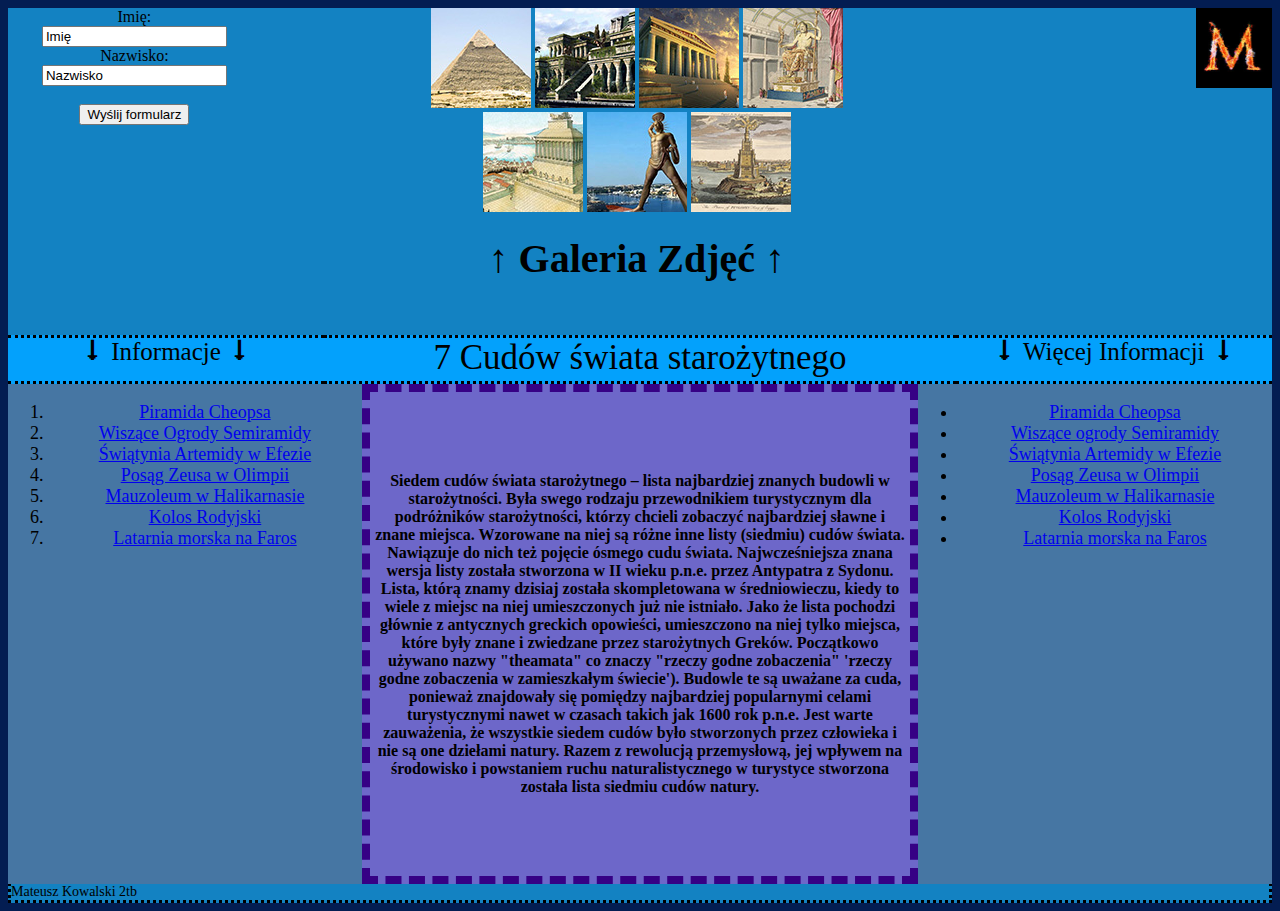
<file: index.html>
<!Doctype html>
<html lang=pl>
<head>
<meta charset="utf-8">
<title>7 Cudów świata starożytnego</title>
<link rel="stylesheet" type="text/css" href="index.css">
<link rel="stylesheet" type="text/css" href="Galeria/lightgallery.css"/>
</head>
<body>
<div class=LOGO1>
<div class=LOGOL>
<label for="fname">Imię:</label><br>
<input type="text" id="fname" name="fname" value="Imię"><br>
<label for="lname">Nazwisko:</label><br>
<input type="text" id="lname" name="lname" value="Nazwisko">
<br>
<br>
<button type="button" onclick="alert('Dziękuję za przesłanie formularza!')">Wyślij formularz</button>
</div>
<div class=LOGOLOGO>
<div class=PRZERWA></div>
<div id="lightgallery">
<a href="Foto/Piramida-Cheopsa.jpg"><img class="foto" src="Foto/Piramida-Cheopsa1.jpg" alt="Piramida Cheopsa"></a>
<a href="Foto/Wiszące-Ogrody-Semiramidy.jpg"><img class="foto" src="Foto/Wiszące-Ogrody-Semiramidy1.jpg" alt="Wiszące Ogrody Semiramidy"></a>
<a href="Foto/Świątynia-Artemidy-W-Efezie.jpg"><img class="foto" src="Foto/Świątynia-Artemidy-W-Efezie1.jpg" alt="Świątynia Artemidy W Efezie"></a>
<a href="Foto/Posąg-Zeusa-W-Olimpii.jpg"><img class="foto" src="Foto/Posąg-Zeusa-W-Olimpii1.jpg" alt="Posąg Zeusa W Olimpii"></a>
<a href="Foto/Mauzoleum-w-Halikarnasie.jpg"><img class="foto" src="Foto/Mauzoleum-w-Halikarnasie1.jpg" alt="Mauzoleum w Halikarnasie"></a>
<a href="Foto/Kolos-Rodyjski.jpg"><img class="foto" src="Foto/Kolos-Rodyjski1.jpg" alt="Kolos Rodyjski"></a>
<a href="Foto/Latarnia-Morska-Na-Faros.jpg"><img class="foto" src="Foto/Latarnia-Morska-Na-Faros1.jpg" alt="Latarnia Morska na Faros"></a>
</div>
<div class=LOGO><h1>&#8593;   Galeria Zdjęć   &#8593;</h1></div></div>
<div class=LOGOP><img class=M src=Foto/M.jpg alt="Mateusz Kowalski" title="Mateusz Kowalski"></div>
</div>
<div class=PODLOGIEM>
<div class=INFORMACJE>&#129047; Informacje &#129047;</div>
<div class=TYTUŁ>7 Cudów świata starożytnego</div>
<div class=WIĘCEJINFORMACJI>&#129047; Więcej Informacji &#129047;</div>
</div>
	<div class=MENU>
		<div class=MENUPOLEWEJ>
		<ol class=MENUPOLEWEJ>
		<li><a href="PiramidaCheopsa.html">Piramida Cheopsa</a></li>
		<li><a href="WisząceOgrodySemiramidy.html">Wiszące Ogrody Semiramidy</a></li>
		<li><a href="ŚwiątyniaArtemidyWEfezie.html">Świątynia Artemidy w Efezie</a></li>
		<li><a href="PosągZeusaWOlimpii.html">Posąg Zeusa w Olimpii</a></li>
		<li><a href="MauzoleumWHalikarnasie.html">Mauzoleum w Halikarnasie</a></li>
		<li><a href="KolosRodyjski.html">Kolos Rodyjski</a></li>
		<li><a href="LatarniaMorskaNaFaros.html">Latarnia morska na Faros</a></li>
		</ol>
		</div>
			<div class=MENUNAŚRODKU>
			<table class=MENUNAŚRODKU>
			<tr><th>Siedem cudów świata starożytnego – lista najbardziej znanych budowli w starożytności. Była swego rodzaju przewodnikiem turystycznym dla podróżników starożytności, którzy chcieli zobaczyć najbardziej sławne i znane miejsca. Wzorowane na niej są różne inne listy (siedmiu) cudów świata. Nawiązuje do nich też pojęcie ósmego cudu świata. Najwcześniejsza znana wersja listy została stworzona w II wieku p.n.e. przez Antypatra z Sydonu. Lista, którą znamy dzisiaj została skompletowana w średniowieczu, kiedy to wiele z miejsc na niej umieszczonych już nie istniało. Jako że lista pochodzi głównie z antycznych greckich opowieści, umieszczono na niej tylko miejsca, które były znane i zwiedzane przez starożytnych Greków. Początkowo używano nazwy "theamata" co znaczy "rzeczy godne zobaczenia" 'rzeczy godne zobaczenia w zamieszkałym świecie'). Budowle te są uważane za cuda, ponieważ znajdowały się pomiędzy najbardziej popularnymi celami turystycznymi nawet w czasach takich jak 1600 rok p.n.e. Jest warte zauważenia, że wszystkie siedem cudów było stworzonych przez człowieka i nie są one dziełami natury. Razem z rewolucją przemysłową, jej wpływem na środowisko i powstaniem ruchu naturalistycznego w turystyce stworzona została lista siedmiu cudów natury.</th></tr>
			</table>
			</div>
				<div class=MENUPOPRAWEJ>
				<ul class=MENUPOPRAWEJ>
				<li><a href="https://pl.wikipedia.org/wiki/Piramida_Cheopsa" target="_blank">Piramida Cheopsa</a></li>
				<li><a href="https://pl.wikipedia.org/wiki/Wisz%C4%85ce_ogrody_Semiramidy" target="_blank">Wiszące ogrody Semiramidy</a></li>
				<li><a href="https://pl.wikipedia.org/wiki/%C5%9Awi%C4%85tynia_Artemidy_w_Efezie" target="_blank">Świątynia Artemidy w Efezie</a></li>
				<li><a href="https://pl.wikipedia.org/wiki/Pos%C4%85g_Zeusa_w_Olimpii" target="_blank">Posąg Zeusa w Olimpii</a></li>
				<li><a href="https://pl.wikipedia.org/wiki/Mauzoleum_w_Halikarnasie" target="_blank">Mauzoleum w Halikarnasie</a></li>
				<li><a href="https://pl.wikipedia.org/wiki/Kolos_Rodyjski" target="_blank">Kolos Rodyjski</a></li>
				<li><a href="https://pl.wikipedia.org/wiki/Latarnia_morska_na_Faros" target="_blank">Latarnia morska na Faros</a></li>
				</ul>
				</div>
	</div>
	<div class=STOPKA>Mateusz Kowalski 2tb</div>
<script src="Galeria/lightgallery.js"></script>
<script src="Galeria/lg-thumbnail.min.js"></script>
<script src="Galeria/lg-fullscreen.min.js"></script>
<script>
    lightGallery(document.getElementById('lightgallery')); 
</script>
</body>
</html>
</file>
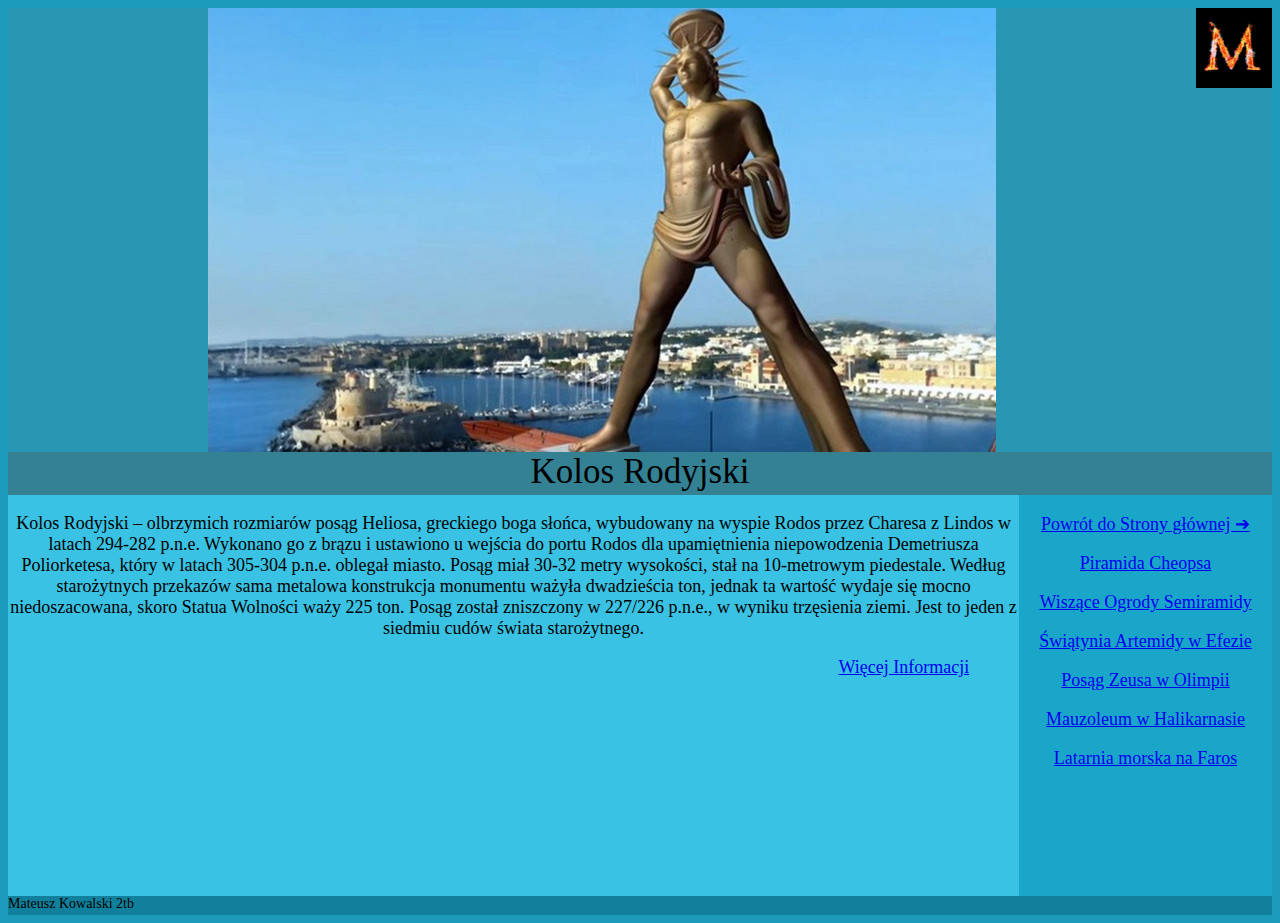
<file: KolosRodyjski.html>
<!Doctype html>
<html lang=pl>
<head>
<meta charset="utf-8">
<title>Kolos Rodyjski</title>
<link rel="stylesheet" type="text/css" href="KolosRodyjski.css">
</head>
<body>
<div class=LOGO>
<img class=LOGO src=Foto/Kolos-Rodyjski.jpg alt="Kolos Rodyjski.jpeg" title="Kolos Rodyjski">
<img class=M src="Foto/M.jpg" alt="Mateusz Kowalski" title="Mateusz Kowalski">
</div>
<div class=TYTUŁ>Kolos Rodyjski</div>
	<div class=MENU>
	<div class=MENUPOLEWEJ><p class=MENUPOLEWEJ>Kolos Rodyjski – olbrzymich rozmiarów posąg Heliosa, greckiego boga słońca, wybudowany na wyspie Rodos przez Charesa z Lindos w latach 294-282 p.n.e. Wykonano go z brązu i ustawiono u wejścia do portu Rodos dla upamiętnienia niepowodzenia Demetriusza Poliorketesa, który w latach 305-304 p.n.e. oblegał miasto. Posąg miał 30-32 metry wysokości, stał na 10-metrowym piedestale. Według starożytnych przekazów sama metalowa konstrukcja monumentu ważyła dwadzieścia ton, jednak ta wartość wydaje się mocno niedoszacowana, skoro Statua Wolności waży 225 ton. Posąg został zniszczony w 227/226 p.n.e., w wyniku trzęsienia ziemi. Jest to jeden z siedmiu cudów świata starożytnego.</p>
	<p class=MENUPOLEWEJ2><a href="https://pl.wikipedia.org/wiki/Kolos_Rodyjski" target="_blank">Więcej Informacji</a></p>
	</div>
			<div class=MENUPOPRAWEJ>
			<p class=MENUPOPRAWEJ><a href="index.html">Powrót do Strony głównej &#10132;</a></p>
			<p class=MENUPOPRAWEJ><a href="PiramidaCheopsa.html">Piramida Cheopsa</a></p>
			<p class=MENUPOPRAWEJ><a href="WisząceOgrodySemiramidy.html">Wiszące Ogrody Semiramidy</a></p>
			<p class=MENUPOPRAWEJ><a href="ŚwiątyniaArtemidyWEfezie.html">Świątynia Artemidy w Efezie</a></p>
			<p class=MENUPOPRAWEJ><a href="PosągZeusaWOlimpii.html">Posąg Zeusa w Olimpii</a></p>
			<p class=MENUPOPRAWEJ><a href="MauzoleumWHalikarnasie.html">Mauzoleum w Halikarnasie</a></p>
			<p class=MENUPOPRAWEJ><a href="LatarniaMorskaNaFaros.html">Latarnia morska na Faros</a></p>
			</div>
		</div>
	<div class=STOPKA>Mateusz Kowalski 2tb</div>
</body>
</html>
</file>
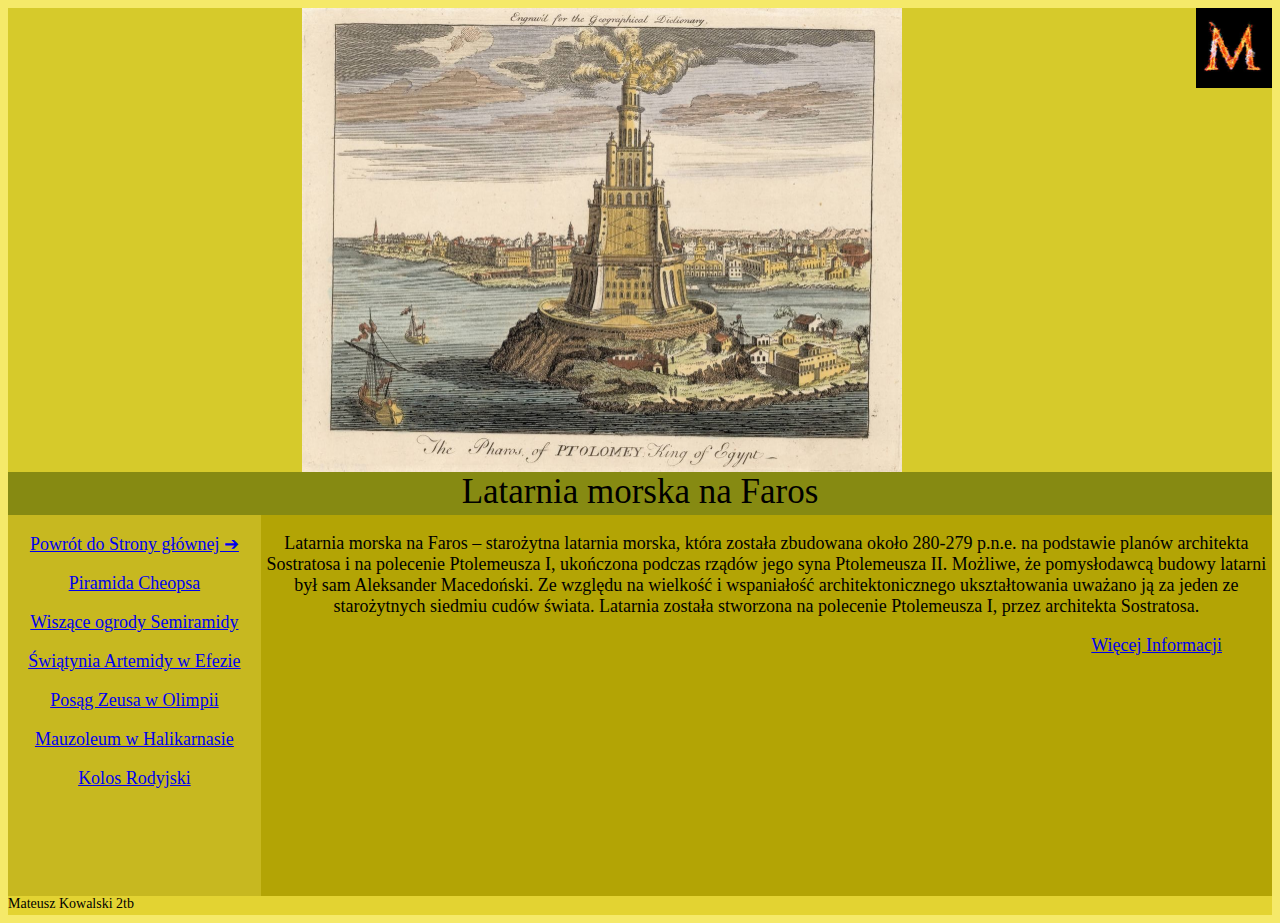
<file: LatarniaMorskaNaFaros.html>
<!Doctype html>
<html lang=pl>
<head>
<meta charset="utf-8">
<title>Latarnia morska na Faros</title>
<link rel="stylesheet" type="text/css" href="LatarniaMorskaNaFaros.css">
</head>
<body>
<div class=LOGO>
<img class=LOGO src=Foto/Latarnia-Morska-Na-Faros.jpg alt="Latarnia-Morska-Na-Faros.jpeg" title="Latarnia Morska na Faros">
<img class=M src="Foto/M.jpg" alt="Mateusz Kowalski" title="Mateusz Kowalski">
</div>
<div class=TYTUŁ>Latarnia morska na Faros</div>
	<div class=MENU>
		<div class=MENUPOLEWEJ>
		<p class=MENUPOLEWEJ><a href="index.html">Powrót do Strony głównej &#10132;</a></p>
		<p class=MENUPOLEWEJ><a href="PiramidaCheopsa.html">Piramida Cheopsa</a></p>
		<p class=MENUPOLEWEJ><a href="WisząceOgrodySemiramidy.html">Wiszące ogrody Semiramidy</a></p>
		<p class=MENUPOLEWEJ><a href="ŚwiątyniaArtemidyWEfezie.html">Świątynia Artemidy w Efezie</a></p>
		<p class=MENUPOLEWEJ><a href="PosągZeusaWOlimpii.html">Posąg Zeusa w Olimpii</a></p>
		<p class=MENUPOLEWEJ><a href="MauzoleumWHalikarnasie.html">Mauzoleum w Halikarnasie</a></p>
		<p class=MENUPOLEWEJ><a href="KolosRodyjski.html">Kolos Rodyjski</a></p>
		</div>
			<div class=MENUPOPRAWEJ><p class=MENUPOPRAWEJ>Latarnia morska na Faros – starożytna latarnia morska, która została zbudowana około 280-279 p.n.e. na podstawie planów architekta Sostratosa i na polecenie Ptolemeusza I, ukończona podczas rządów jego syna Ptolemeusza II. Możliwe, że pomysłodawcą budowy latarni był sam Aleksander Macedoński. Ze względu na wielkość i wspaniałość architektonicznego ukształtowania uważano ją za jeden ze starożytnych siedmiu cudów świata. Latarnia została stworzona na polecenie Ptolemeusza I, przez architekta Sostratosa.</p>
			<p class=MENUPOPRAWEJ2><a href="https://pl.wikipedia.org/wiki/Latarnia_morska_na_Faros" target="_blank">Więcej Informacji</a></p>
			</div>
	</div>
	<div class=STOPKA>Mateusz Kowalski 2tb</div>
</body>
</html>
</file>
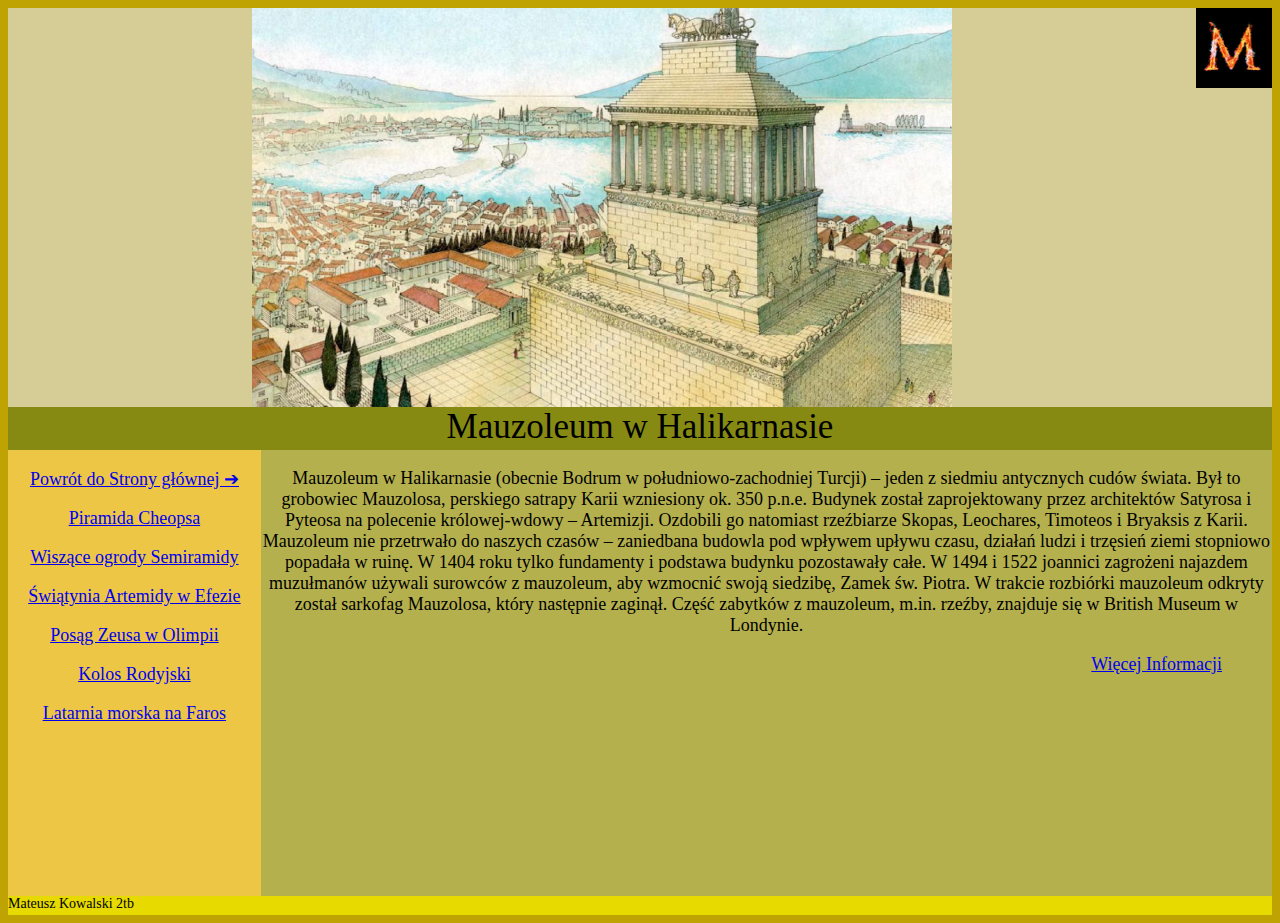
<file: MauzoleumWHalikarnasie.html>
<!Doctype html>
<html lang=pl>
<head>
<meta charset="utf-8">
<title>Mauzoleum w Halikarnasie</title>
<link rel="stylesheet" type="text/css" href="MauzoleumWHalikarnasie.css">
</head>
<body>
<div class=LOGO>
<img class=LOGO src=Foto/Mauzoleum-w-Halikarnasie.jpg alt="Mauzoleum-w-Halikarnasie.jpeg" title="Mauzoleum w Halikarnasie">
<img class=M src="Foto/M.jpg" alt="Mateusz Kowalski" title="Mateusz Kowalski">
</div>
<div class=TYTUŁ>Mauzoleum w Halikarnasie</div>
	<div class=MENU>
		<div class=MENUPOLEWEJ>
		<p class=MENUPOLEWEJ><a href="index.html">Powrót do Strony głównej &#10132;</a></p>
		<p class=MENUPOLEWEJ><a href="PiramidaCheopsa.html">Piramida Cheopsa</a></p>
		<p class=MENUPOLEWEJ><a href="WisząceOgrodySemiramidy.html">Wiszące ogrody Semiramidy</a></p>
		<p class=MENUPOLEWEJ><a href="ŚwiątyniaArtemidyWEfezie.html">Świątynia Artemidy w Efezie</a></p>
		<p class=MENUPOLEWEJ><a href="PosągZeusaWOlimpii.html">Posąg Zeusa w Olimpii</a></p>
		<p class=MENUPOLEWEJ><a href="KolosRodyjski.html">Kolos Rodyjski</a></p>
		<p class=MENUPOLEWEJ><a href="LatarniaMorskaNaFaros.html">Latarnia morska na Faros</a></p>
		</div>
			<div class=MENUPOPRAWEJ><p class=MENUPOPRAWEJ>Mauzoleum w Halikarnasie (obecnie Bodrum w południowo-zachodniej Turcji) – jeden z siedmiu antycznych cudów świata. Był to grobowiec Mauzolosa, perskiego satrapy Karii wzniesiony ok. 350 p.n.e. Budynek został zaprojektowany przez architektów Satyrosa i Pyteosa na polecenie królowej-wdowy – Artemizji. Ozdobili go natomiast rzeźbiarze Skopas, Leochares, Timoteos i Bryaksis z Karii. Mauzoleum nie przetrwało do naszych czasów – zaniedbana budowla pod wpływem upływu czasu, działań ludzi i trzęsień ziemi stopniowo popadała w ruinę. W 1404 roku tylko fundamenty i podstawa budynku pozostawały całe. W 1494 i 1522 joannici zagrożeni najazdem muzułmanów używali surowców z mauzoleum, aby wzmocnić swoją siedzibę, Zamek św. Piotra. W trakcie rozbiórki mauzoleum odkryty został sarkofag Mauzolosa, który następnie zaginął. Część zabytków z mauzoleum, m.in. rzeźby, znajduje się w British Museum w Londynie.</p>
			<p class=MENUPOPRAWEJ2><a href="https://pl.wikipedia.org/wiki/Mauzoleum_w_Halikarnasie" target="_blank">Więcej Informacji</a></p>
			</div>
	</div>
	<div class=STOPKA>Mateusz Kowalski 2tb</div>
</body>
</html>
</file>
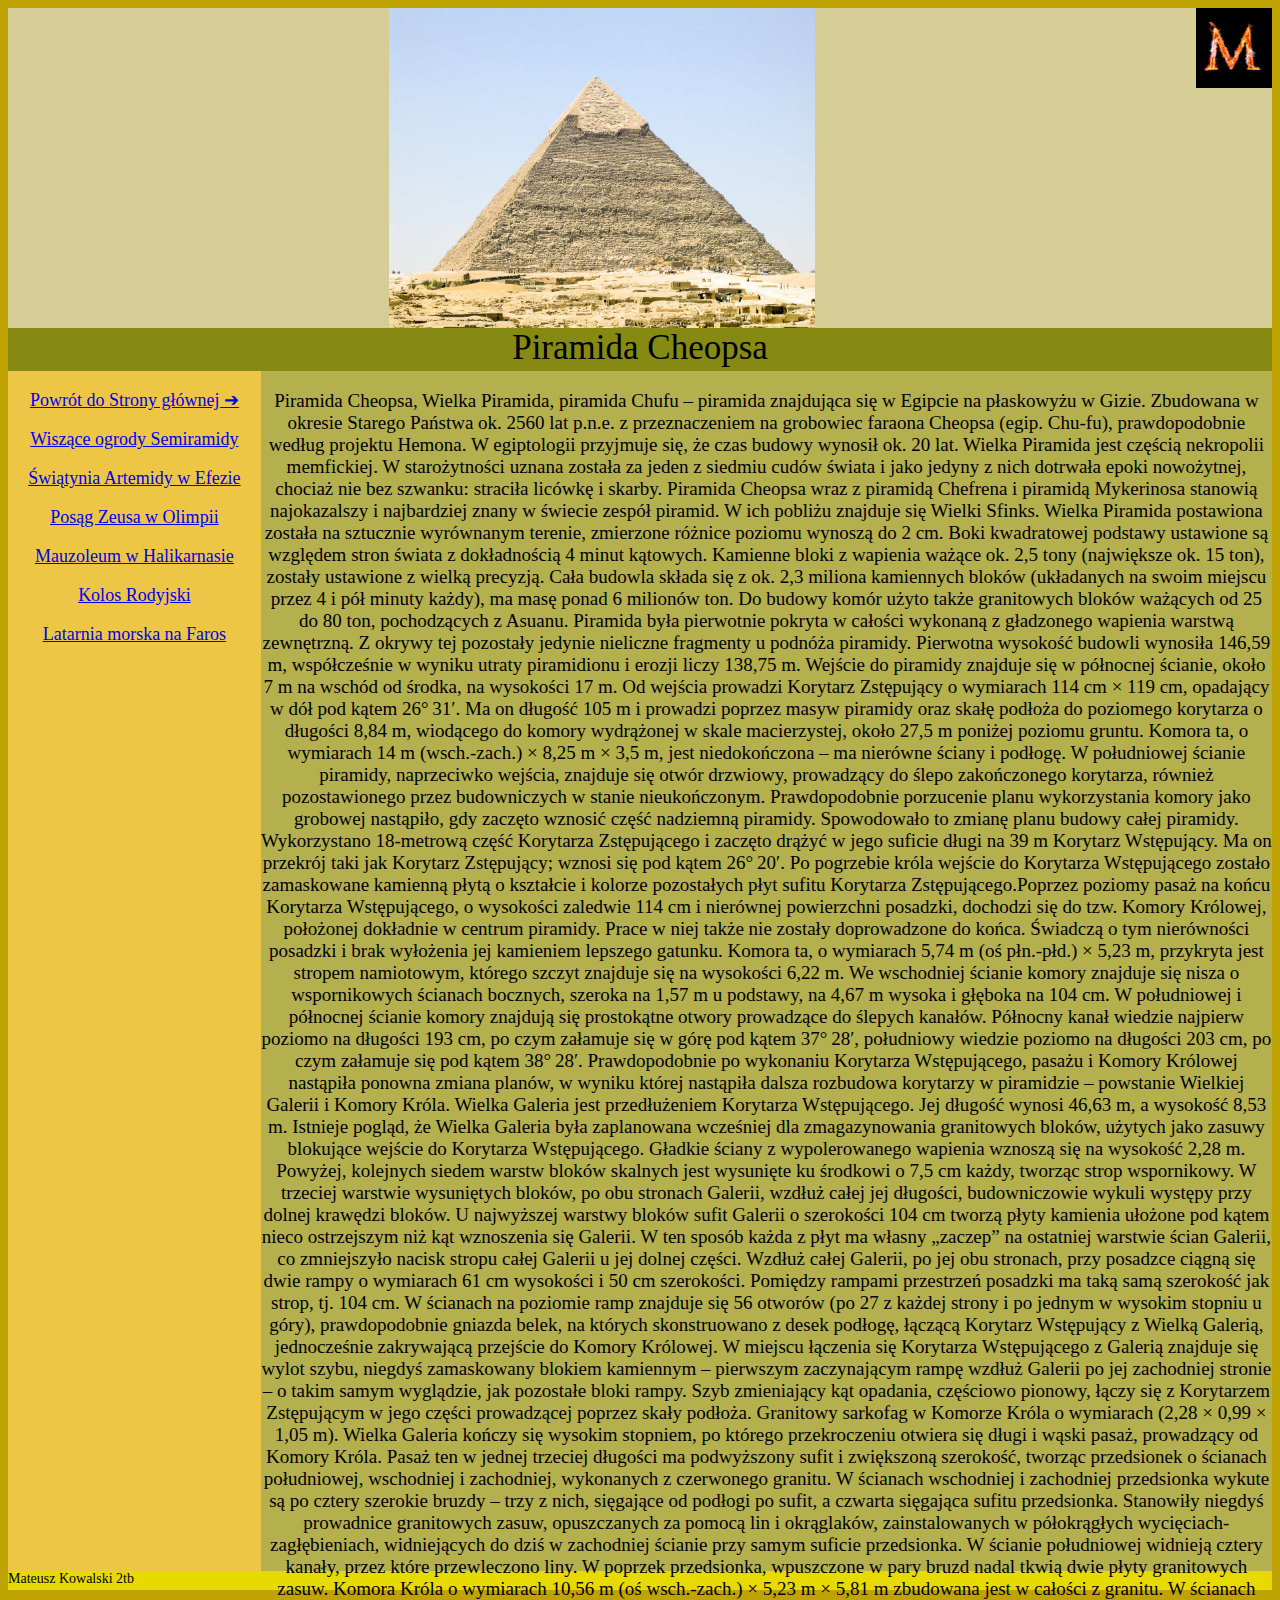
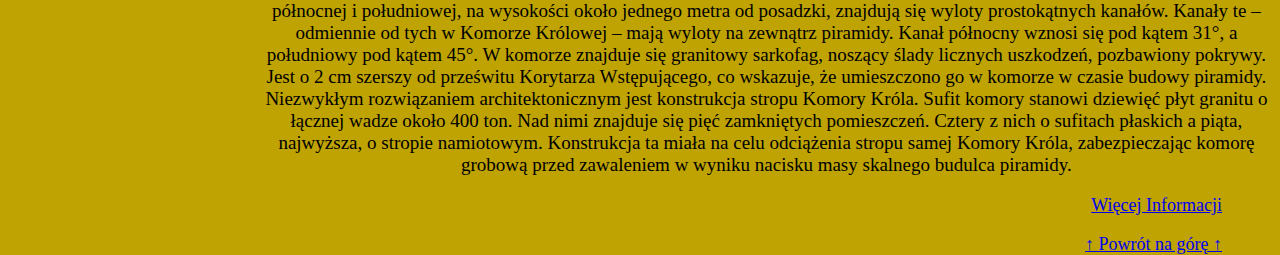
<file: PiramidaCheopsa.html>
<!Doctype html>
<html lang=pl>
<head>
<meta charset="utf-8">
<title>Piramida Cheopsa</title>
<link rel="stylesheet" type="text/css" href="PiramidaCheopsa.css">
</head>
<body>
<div class=LOGO>
<img class=LOGO src=Foto/Piramida-Cheopsa.jpg alt="Piramida-Cheopsa.jpeg" title="Piramida Cheopsa">
<img class=M src="Foto/M.jpg" alt="Mateusz Kowalski" title="Mateusz Kowalski">
</div>
<div class=TYTUŁ>Piramida Cheopsa</div>
	<div class=MENU>
		<div class=MENUPOLEWEJ>
		<p class=MENUPOLEWEJ><a href="index.html">Powrót do Strony głównej &#10132;</a></p>
		<p class=MENUPOLEWEJ><a href="WisząceOgrodySemiramidy.html">Wiszące ogrody Semiramidy</a></p>
		<p class=MENUPOLEWEJ><a href="ŚwiątyniaArtemidyWEfezie.html">Świątynia Artemidy w Efezie</a></p>
		<p class=MENUPOLEWEJ><a href="PosągZeusaWOlimpii.html">Posąg Zeusa w Olimpii</a></p>
		<p class=MENUPOLEWEJ><a href="MauzoleumWHalikarnasie.html">Mauzoleum w Halikarnasie</a></p>
		<p class=MENUPOLEWEJ><a href="KolosRodyjski.html">Kolos Rodyjski</a></p>
		<p class=MENUPOLEWEJ><a href="LatarniaMorskaNaFaros.html">Latarnia morska na Faros</a></p>
		</div>
			<div class=MENUPOPRAWEJ><p class=MENUPOPRAWEJ>Piramida Cheopsa, Wielka Piramida, piramida Chufu – piramida znajdująca się w Egipcie na płaskowyżu w Gizie. Zbudowana w okresie Starego Państwa ok. 2560 lat p.n.e. z przeznaczeniem na grobowiec faraona Cheopsa (egip. Chu-fu), prawdopodobnie według projektu Hemona. W egiptologii przyjmuje się, że czas budowy wynosił ok. 20 lat. Wielka Piramida jest częścią nekropolii memfickiej. W starożytności uznana została za jeden z siedmiu cudów świata i jako jedyny z nich dotrwała epoki nowożytnej, chociaż nie bez szwanku: straciła licówkę i skarby. Piramida Cheopsa wraz z piramidą Chefrena i piramidą Mykerinosa stanowią najokazalszy i najbardziej znany w świecie zespół piramid. W ich pobliżu znajduje się Wielki Sfinks. Wielka Piramida postawiona została na sztucznie wyrównanym terenie, zmierzone różnice poziomu wynoszą do 2 cm. Boki kwadratowej podstawy ustawione są względem stron świata z dokładnością 4 minut kątowych. Kamienne bloki z wapienia ważące ok. 2,5 tony (największe ok. 15 ton), zostały ustawione z wielką precyzją. Cała budowla składa się z ok. 2,3 miliona kamiennych bloków (układanych na swoim miejscu przez 4 i pół minuty każdy), ma masę ponad 6 milionów ton. Do budowy komór użyto także granitowych bloków ważących od 25 do 80 ton, pochodzących z Asuanu. Piramida była pierwotnie pokryta w całości wykonaną z gładzonego wapienia warstwą zewnętrzną. Z okrywy tej pozostały jedynie nieliczne fragmenty u podnóża piramidy. Pierwotna wysokość budowli wynosiła 146,59 m, współcześnie w wyniku utraty piramidionu i erozji liczy 138,75 m. Wejście do piramidy znajduje się w północnej ścianie, około 7 m na wschód od środka, na wysokości 17 m. Od wejścia prowadzi Korytarz Zstępujący o wymiarach 114 cm × 119 cm, opadający w dół pod kątem 26° 31′. Ma on długość 105 m i prowadzi poprzez masyw piramidy oraz skałę podłoża do poziomego korytarza o długości 8,84 m, wiodącego do komory wydrążonej w skale macierzystej, około 27,5 m poniżej poziomu gruntu. Komora ta, o wymiarach 14 m (wsch.-zach.) × 8,25 m × 3,5 m, jest niedokończona – ma nierówne ściany i podłogę. W południowej ścianie piramidy, naprzeciwko wejścia, znajduje się otwór drzwiowy, prowadzący do ślepo zakończonego korytarza, również pozostawionego przez budowniczych w stanie nieukończonym. Prawdopodobnie porzucenie planu wykorzystania komory jako grobowej nastąpiło, gdy zaczęto wznosić część nadziemną piramidy. Spowodowało to zmianę planu budowy całej piramidy. Wykorzystano 18-metrową część Korytarza Zstępującego i zaczęto drążyć w jego suficie długi na 39 m Korytarz Wstępujący. Ma on przekrój taki jak Korytarz Zstępujący; wznosi się pod kątem 26° 20′. Po pogrzebie króla wejście do Korytarza Wstępującego zostało zamaskowane kamienną płytą o kształcie i kolorze pozostałych płyt sufitu Korytarza Zstępującego.Poprzez poziomy pasaż na końcu Korytarza Wstępującego, o wysokości zaledwie 114 cm i nierównej powierzchni posadzki, dochodzi się do tzw. Komory Królowej, położonej dokładnie w centrum piramidy. Prace w niej także nie zostały doprowadzone do końca. Świadczą o tym nierówności posadzki i brak wyłożenia jej kamieniem lepszego gatunku. Komora ta, o wymiarach 5,74 m (oś płn.-płd.) × 5,23 m, przykryta jest stropem namiotowym, którego szczyt znajduje się na wysokości 6,22 m. We wschodniej ścianie komory znajduje się nisza o wspornikowych ścianach bocznych, szeroka na 1,57 m u podstawy, na 4,67 m wysoka i głęboka na 104 cm. W południowej i północnej ścianie komory znajdują się prostokątne otwory prowadzące do ślepych kanałów. Północny kanał wiedzie najpierw poziomo na długości 193 cm, po czym załamuje się w górę pod kątem 37° 28′, południowy wiedzie poziomo na długości 203 cm, po czym załamuje się pod kątem 38° 28′. Prawdopodobnie po wykonaniu Korytarza Wstępującego, pasażu i Komory Królowej nastąpiła ponowna zmiana planów, w wyniku której nastąpiła dalsza rozbudowa korytarzy w piramidzie – powstanie Wielkiej Galerii i Komory Króla. Wielka Galeria jest przedłużeniem Korytarza Wstępującego. Jej długość wynosi 46,63 m, a wysokość 8,53 m. Istnieje pogląd, że Wielka Galeria była zaplanowana wcześniej dla zmagazynowania granitowych bloków, użytych jako zasuwy blokujące wejście do Korytarza Wstępującego. Gładkie ściany z wypolerowanego wapienia wznoszą się na wysokość 2,28 m. Powyżej, kolejnych siedem warstw bloków skalnych jest wysunięte ku środkowi o 7,5 cm każdy, tworząc strop wspornikowy. W trzeciej warstwie wysuniętych bloków, po obu stronach Galerii, wzdłuż całej jej długości, budowniczowie wykuli występy przy dolnej krawędzi bloków. U najwyższej warstwy bloków sufit Galerii o szerokości 104 cm tworzą płyty kamienia ułożone pod kątem nieco ostrzejszym niż kąt wznoszenia się Galerii. W ten sposób każda z płyt ma własny „zaczep” na ostatniej warstwie ścian Galerii, co zmniejszyło nacisk stropu całej Galerii u jej dolnej części. Wzdłuż całej Galerii, po jej obu stronach, przy posadzce ciągną się dwie rampy o wymiarach 61 cm wysokości i 50 cm szerokości. Pomiędzy rampami przestrzeń posadzki ma taką samą szerokość jak strop, tj. 104 cm. W ścianach na poziomie ramp znajduje się 56 otworów (po 27 z każdej strony i po jednym w wysokim stopniu u góry), prawdopodobnie gniazda belek, na których skonstruowano z desek podłogę, łączącą Korytarz Wstępujący z Wielką Galerią, jednocześnie zakrywającą przejście do Komory Królowej. W miejscu łączenia się Korytarza Wstępującego z Galerią znajduje się wylot szybu, niegdyś zamaskowany blokiem kamiennym – pierwszym zaczynającym rampę wzdłuż Galerii po jej zachodniej stronie – o takim samym wyglądzie, jak pozostałe bloki rampy. Szyb zmieniający kąt opadania, częściowo pionowy, łączy się z Korytarzem Zstępującym w jego części prowadzącej poprzez skały podłoża. Granitowy sarkofag w Komorze Króla o wymiarach (2,28 × 0,99 × 1,05 m). Wielka Galeria kończy się wysokim stopniem, po którego przekroczeniu otwiera się długi i wąski pasaż, prowadzący od Komory Króla. Pasaż ten w jednej trzeciej długości ma podwyższony sufit i zwiększoną szerokość, tworząc przedsionek o ścianach południowej, wschodniej i zachodniej, wykonanych z czerwonego granitu. W ścianach wschodniej i zachodniej przedsionka wykute są po cztery szerokie bruzdy – trzy z nich, sięgające od podłogi po sufit, a czwarta sięgająca sufitu przedsionka. Stanowiły niegdyś prowadnice granitowych zasuw, opuszczanych za pomocą lin i okrąglaków, zainstalowanych w półokrągłych wycięciach-zagłębieniach, widniejących do dziś w zachodniej ścianie przy samym suficie przedsionka. W ścianie południowej widnieją cztery kanały, przez które przewleczono liny. W poprzek przedsionka, wpuszczone w pary bruzd nadal tkwią dwie płyty granitowych zasuw. Komora Króla o wymiarach 10,56 m (oś wsch.-zach.) × 5,23 m × 5,81 m zbudowana jest w całości z granitu. W ścianach północnej i południowej, na wysokości około jednego metra od posadzki, znajdują się wyloty prostokątnych kanałów. Kanały te – odmiennie od tych w Komorze Królowej – mają wyloty na zewnątrz piramidy. Kanał północny wznosi się pod kątem 31°, a południowy pod kątem 45°. W komorze znajduje się granitowy sarkofag, noszący ślady licznych uszkodzeń, pozbawiony pokrywy. Jest o 2 cm szerszy od prześwitu Korytarza Wstępującego, co wskazuje, że umieszczono go w komorze w czasie budowy piramidy. Niezwykłym rozwiązaniem architektonicznym jest konstrukcja stropu Komory Króla. Sufit komory stanowi dziewięć płyt granitu o łącznej wadze około 400 ton. Nad nimi znajduje się pięć zamkniętych pomieszczeń. Cztery z nich o sufitach płaskich a piąta, najwyższa, o stropie namiotowym. Konstrukcja ta miała na celu odciążenia stropu samej Komory Króla, zabezpieczając komorę grobową przed zawaleniem w wyniku nacisku masy skalnego budulca piramidy.</p>
			<p class=MENUPOPRAWEJ2><a href="https://pl.wikipedia.org/wiki/Piramida_Cheopsa" target="_blank">Więcej Informacji</a></p>
			<p class=MENUPOPRAWEJ2><a href="PiramidaCheopsa.html">&#8593; Powrót na górę &#8593;</a></p>
			</div>
	</div>
	<div class=STOPKA>Mateusz Kowalski 2tb</div>
</body>
</html>
</file>
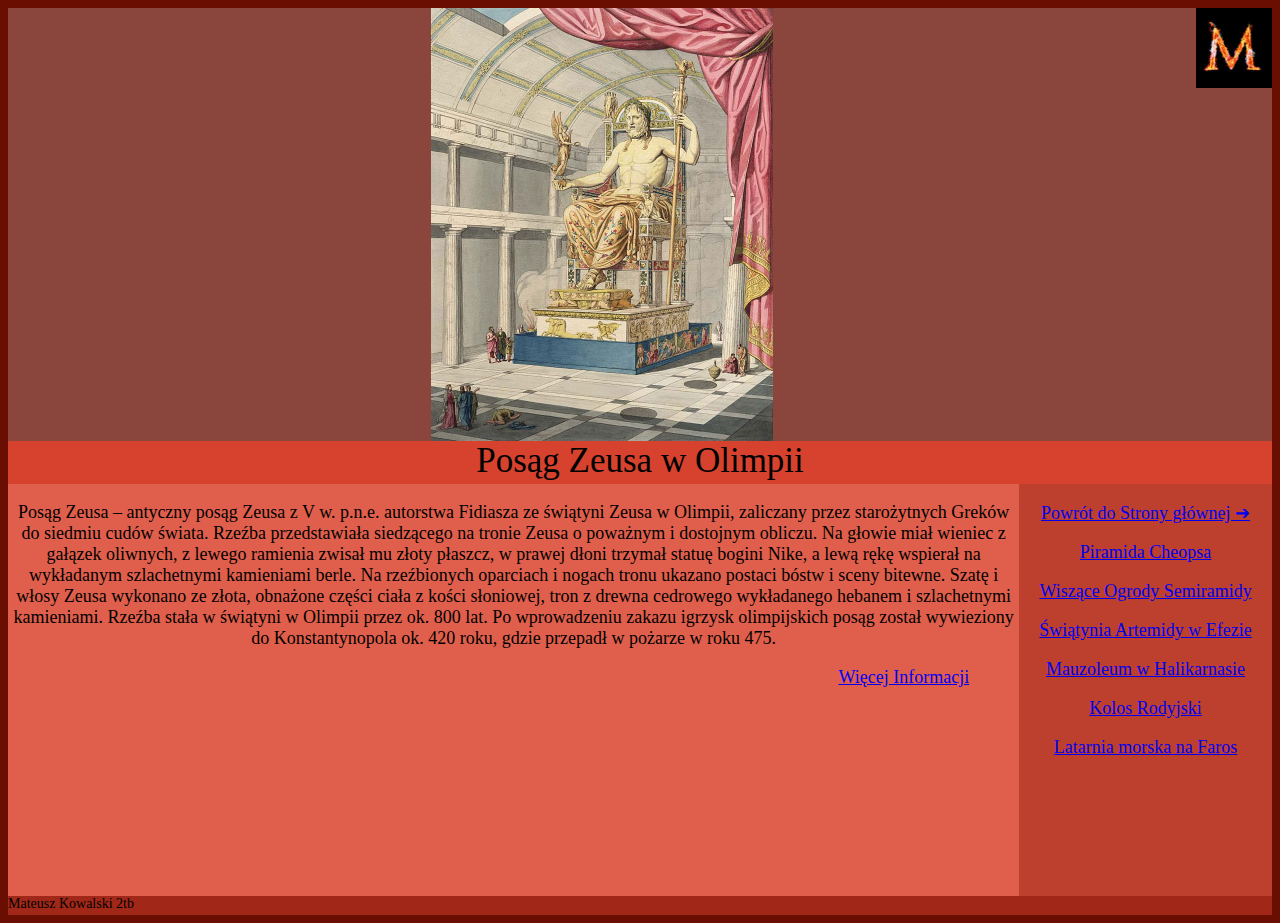
<file: PosągZeusaWOlimpii.html>
<!Doctype html>
<html lang=pl>
<head>
<meta charset="utf-8">
<title>Posąg Zeusa w Olimpii</title>
<link rel="stylesheet" type="text/css" href="PosągZeusaWOlimpii.css">
</head>
<body>
<div class=LOGO>
<img class=LOGO src=Foto/Posąg-Zeusa-W-Olimpii.jpg alt="Posąg Zeusa w Olimpii.jpeg" title="Posąg Zeusa w Olimpii">
<img class=M src="Foto/M.jpg" alt="Mateusz Kowalski" title="Mateusz Kowalski">
</div>
<div class=TYTUŁ>Posąg Zeusa w Olimpii</div>
	<div class=MENU>
	<div class=MENUPOLEWEJ><p class=MENUPOLEWEJ>Posąg Zeusa – antyczny posąg Zeusa z V w. p.n.e. autorstwa Fidiasza ze świątyni Zeusa w Olimpii, zaliczany przez starożytnych Greków do siedmiu cudów świata.
	Rzeźba przedstawiała siedzącego na tronie Zeusa o poważnym i dostojnym obliczu. Na głowie miał wieniec z gałązek oliwnych, z lewego ramienia zwisał mu złoty płaszcz, w prawej dłoni trzymał statuę bogini Nike, a lewą rękę wspierał na wykładanym szlachetnymi kamieniami berle. Na rzeźbionych oparciach i nogach tronu ukazano postaci bóstw i sceny bitewne. Szatę i włosy Zeusa wykonano ze złota, obnażone części ciała z kości słoniowej, tron z drewna cedrowego wykładanego hebanem i szlachetnymi kamieniami. Rzeźba stała w świątyni w Olimpii przez ok. 800 lat. Po wprowadzeniu zakazu igrzysk olimpijskich posąg został wywieziony do Konstantynopola ok. 420 roku, gdzie przepadł w pożarze w roku 475.</p>
	<p class=MENUPOLEWEJ2><a href="https://pl.wikipedia.org/wiki/Pos%C4%85g_Zeusa_w_Olimpii" target="_blank">Więcej Informacji</a></p>
	</div>
			<div class=MENUPOPRAWEJ>
			<p class=MENUPOPRAWEJ><a href="index.html">Powrót do Strony głównej &#10132;</a></p>
			<p class=MENUPOPRAWEJ><a href="PiramidaCheopsa.html">Piramida Cheopsa</a></p>
			<p class=MENUPOPRAWEJ><a href="WisząceOgrodySemiramidy.html">Wiszące Ogrody Semiramidy</a></p>
			<p class=MENUPOPRAWEJ><a href="ŚwiątyniaArtemidyWEfezie.html">Świątynia Artemidy w Efezie</a></p>
			<p class=MENUPOPRAWEJ><a href="MauzoleumWHalikarnasie.html">Mauzoleum w Halikarnasie</a></p>
			<p class=MENUPOPRAWEJ><a href="KolosRodyjski.html">Kolos Rodyjski</a></p>
			<p class=MENUPOPRAWEJ><a href="LatarniaMorskaNaFaros.html">Latarnia morska na Faros</a></p>
			</div>
		</div>
	<div class=STOPKA>Mateusz Kowalski 2tb</div>
</body>
</html>
</file>
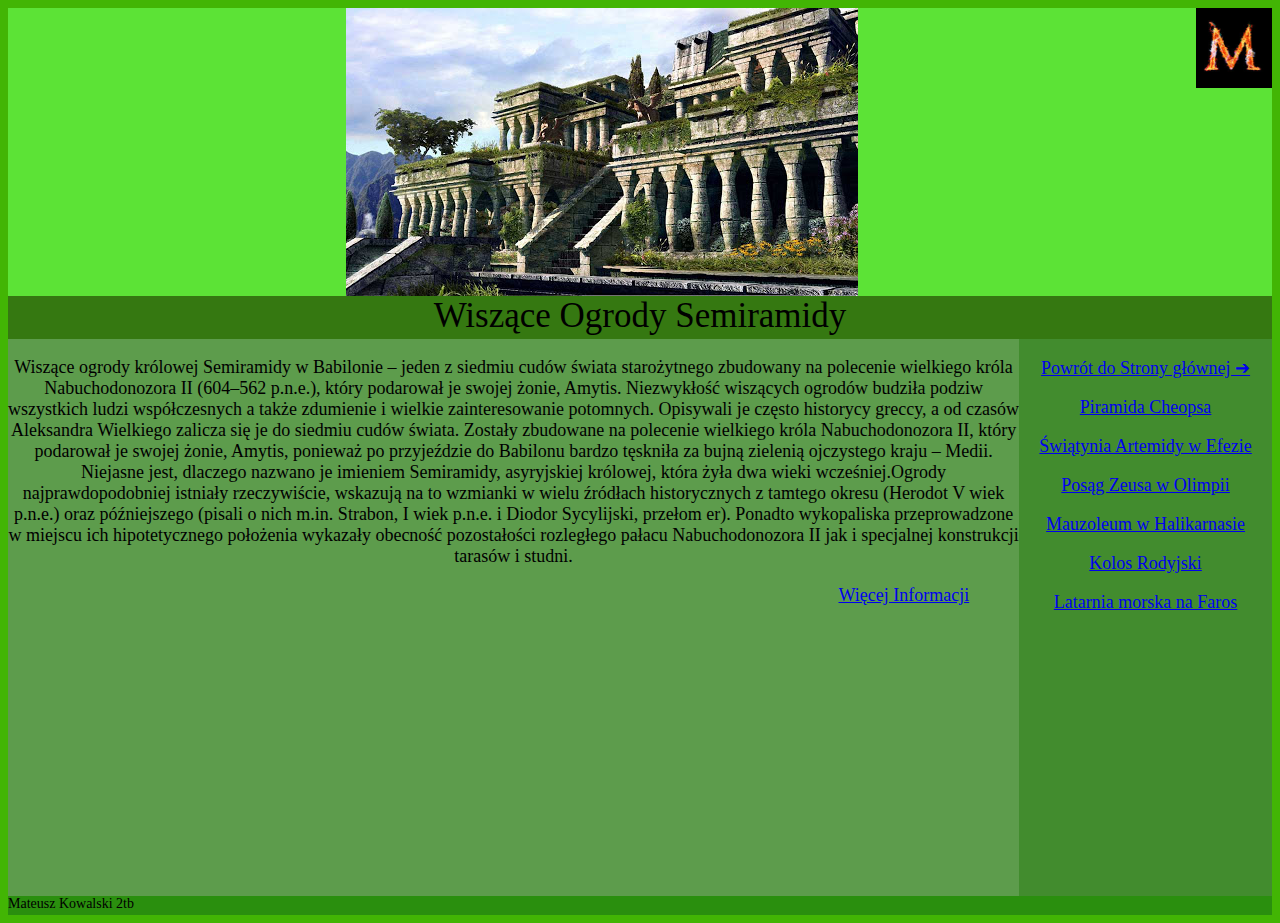
<file: WisząceOgrodySemiramidy.html>
<!Doctype html>
<html lang=pl>
<head>
<meta charset="utf-8">
<title>Wiszące Ogrody Semiramidy</title>
<link rel="stylesheet" type="text/css" href="WisząceOgrodySemiramidy.css">
</head>
<body>
<div class=LOGO>
<img class=LOGO src=Foto/Wiszące-Ogrody-Semiramidy.jpg alt="Wiszące-Ogrody-Semiramidy.jpeg" title="Wiszące Ogrody Semiramidy">
<img class=M src="Foto/M.jpg" alt="Mateusz Kowalski" title="Mateusz Kowalski">
</div>
<div class=TYTUŁ>Wiszące Ogrody Semiramidy</div>
	<div class=MENU>
	<div class=MENUPOLEWEJ><p class=MENUPOLEWEJ>Wiszące ogrody królowej Semiramidy w Babilonie – jeden z siedmiu cudów świata starożytnego zbudowany na polecenie wielkiego króla Nabuchodonozora II (604–562 p.n.e.), który podarował je swojej żonie, Amytis. Niezwykłość wiszących ogrodów budziła podziw wszystkich ludzi współczesnych a także zdumienie i wielkie zainteresowanie potomnych. Opisywali je często historycy greccy, a od czasów Aleksandra Wielkiego zalicza się je do siedmiu cudów świata. Zostały zbudowane na polecenie wielkiego króla Nabuchodonozora II, który podarował je swojej żonie, Amytis, ponieważ po przyjeździe do Babilonu bardzo tęskniła za bujną zielenią ojczystego kraju – Medii. Niejasne jest, dlaczego nazwano je imieniem Semiramidy, asyryjskiej królowej, która żyła dwa wieki wcześniej.Ogrody najprawdopodobniej istniały rzeczywiście, wskazują na to wzmianki w wielu źródłach historycznych z tamtego okresu (Herodot V wiek p.n.e.) oraz późniejszego (pisali o nich m.in. Strabon, I wiek p.n.e. i Diodor Sycylijski, przełom er). Ponadto wykopaliska przeprowadzone w miejscu ich hipotetycznego położenia wykazały obecność pozostałości rozległego pałacu Nabuchodonozora II jak i specjalnej konstrukcji tarasów i studni.</p>
	<p class=MENUPOLEWEJ2><a href="https://pl.wikipedia.org/wiki/Wisz%C4%85ce_ogrody_Semiramidy" target="_blank">Więcej Informacji</a></p>
	</div>
			<div class=MENUPOPRAWEJ>
			<p class=MENUPOPRAWEJ><a href="index.html">Powrót do Strony głównej &#10132;</a></p>
			<p class=MENUPOPRAWEJ><a href="PiramidaCheopsa.html">Piramida Cheopsa</a></p>
			<p class=MENUPOPRAWEJ><a href="ŚwiątyniaArtemidyWEfezie.html">Świątynia Artemidy w Efezie</a></p>
			<p class=MENUPOPRAWEJ><a href="PosągZeusaWOlimpii.html">Posąg Zeusa w Olimpii</a></p>
			<p class=MENUPOPRAWEJ><a href="MauzoleumWHalikarnasie.html">Mauzoleum w Halikarnasie</a></p>
			<p class=MENUPOPRAWEJ><a href="KolosRodyjski.html">Kolos Rodyjski</a></p>
			<p class=MENUPOPRAWEJ><a href="LatarniaMorskaNaFaros.html">Latarnia morska na Faros</a></p>
			</div>
		</div>
	<div class=STOPKA>Mateusz Kowalski 2tb</div>
</body>
</html>
</file>
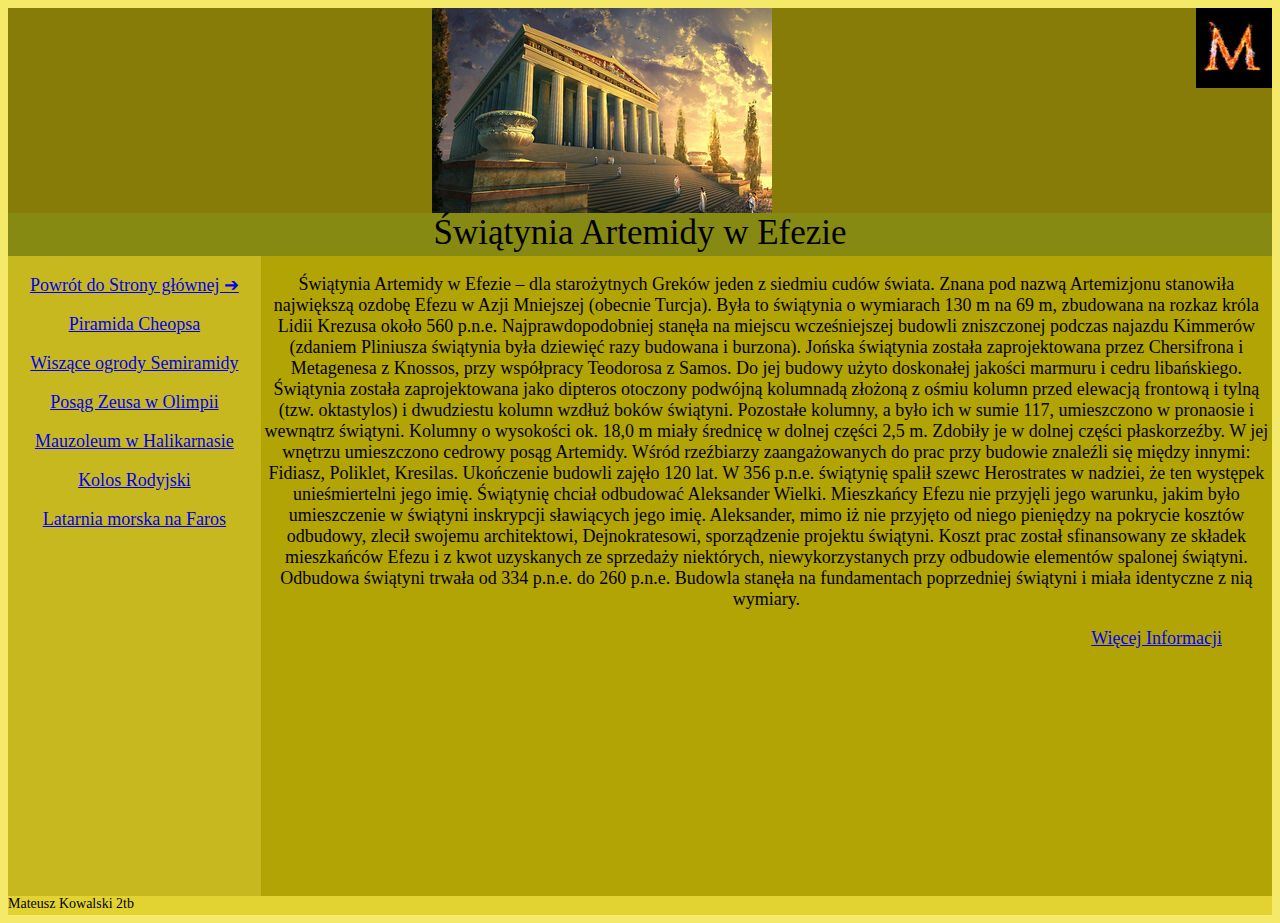
<file: ŚwiątyniaArtemidyWEfezie.html>
<!Doctype html>
<html lang=pl>
<head>
<meta charset="utf-8">
<title>Świątynia Artemidy w Efezie</title>
<link rel="stylesheet" type="text/css" href="ŚwiątyniaArtemidyWEfezie.css">
</head>
<body>
<div class=LOGO>
<img class=LOGO src=Foto/Świątynia-Artemidy-W-Efezie.jpg alt="Świątynia-Artemidy-W-Efezie.jpeg" title="Świątynia Artemidy w Efezie">
<img class=M src="Foto/M.jpg" alt="Mateusz Kowalski" title="Mateusz Kowalski">
</div>
<div class=TYTUŁ>Świątynia Artemidy w Efezie</div>
	<div class=MENU>
		<div class=MENUPOLEWEJ>
		<p class=MENUPOLEWEJ><a href="index.html">Powrót do Strony głównej &#10132;</a></p>
		<p class=MENUPOLEWEJ><a href="PiramidaCheopsa.html">Piramida Cheopsa</a></p>
		<p class=MENUPOLEWEJ><a href="WisząceOgrodySemiramidy.html">Wiszące ogrody Semiramidy</a></p>
		<p class=MENUPOLEWEJ><a href="PosągZeusaWOlimpii.html">Posąg Zeusa w Olimpii</a></p>
		<p class=MENUPOLEWEJ><a href="MauzoleumWHalikarnasie.html">Mauzoleum w Halikarnasie</a></p>
		<p class=MENUPOLEWEJ><a href="KolosRodyjski.html">Kolos Rodyjski</a></p>
		<p class=MENUPOLEWEJ><a href="LatarniaMorskaNaFaros.html">Latarnia morska na Faros</a></p>
		</div>
			<div class=MENUPOPRAWEJ><p class=MENUPOPRAWEJ>Świątynia Artemidy w Efezie – dla starożytnych Greków jeden z siedmiu cudów świata. Znana pod nazwą Artemizjonu stanowiła największą ozdobę Efezu w Azji Mniejszej (obecnie Turcja). Była to świątynia o wymiarach 130 m na 69 m, zbudowana na rozkaz króla Lidii Krezusa około 560 p.n.e. Najprawdopodobniej stanęła na miejscu wcześniejszej budowli zniszczonej podczas najazdu Kimmerów (zdaniem Pliniusza świątynia była dziewięć razy budowana i burzona). Jońska świątynia została zaprojektowana przez Chersifrona i Metagenesa z Knossos, przy współpracy Teodorosa z Samos. Do jej budowy użyto doskonałej jakości marmuru i cedru libańskiego. Świątynia została zaprojektowana jako dipteros otoczony podwójną kolumnadą złożoną z ośmiu kolumn przed elewacją frontową i tylną (tzw. oktastylos) i dwudziestu kolumn wzdłuż boków świątyni. Pozostałe kolumny, a było ich w sumie 117, umieszczono w pronaosie i wewnątrz świątyni. Kolumny o wysokości ok. 18,0 m miały średnicę w dolnej części 2,5 m. Zdobiły je w dolnej części płaskorzeźby. W jej wnętrzu umieszczono cedrowy posąg Artemidy. Wśród rzeźbiarzy zaangażowanych do prac przy budowie znaleźli się między innymi: Fidiasz, Poliklet, Kresilas. Ukończenie budowli zajęło 120 lat. W 356 p.n.e. świątynię spalił szewc Herostrates w nadziei, że ten występek unieśmiertelni jego imię. Świątynię chciał odbudować Aleksander Wielki. Mieszkańcy Efezu nie przyjęli jego warunku, jakim było umieszczenie w świątyni inskrypcji sławiących jego imię. Aleksander, mimo iż nie przyjęto od niego pieniędzy na pokrycie kosztów odbudowy, zlecił swojemu architektowi, Dejnokratesowi, sporządzenie projektu świątyni. Koszt prac został sfinansowany ze składek mieszkańców Efezu i z kwot uzyskanych ze sprzedaży niektórych, niewykorzystanych przy odbudowie elementów spalonej świątyni. Odbudowa świątyni trwała od 334 p.n.e. do 260 p.n.e. Budowla stanęła na fundamentach poprzedniej świątyni i miała identyczne z nią wymiary.</p>
			<p class=MENUPOPRAWEJ2><a href="https://pl.wikipedia.org/wiki/%C5%9Awi%C4%85tynia_Artemidy_w_Efezie" target="_blank">Więcej Informacji</a></p>
			</div>
	</div>
	<div class=STOPKA>Mateusz Kowalski 2tb</div>
</body>
</html>
</file>
<file: index.css>
body{
	background-color:#031d52;
}
input{
	text-align:left;
}
div.LOGO1{
	height:327px;
	width:100%;
}
div.LOGOL{
	float:left;
	height:327px;
	width:20%;
	background-color:#1382c2;
	text-align:center;
}
div.LOGOLOGO{
	height:327px;
	width:70%;
	background-color:#1382c2;
	float:left;
	text-align:center;
}
div.PRZERWA{
	height:327px;
	background-color:#1382c2;
	float:left;
	width:15%;
	
}
#lightgallery{
	float:top;
	height:200px;
	width:70%;
	background-color:#1382c2;
	text-align:center;
}
div.LOGO{
	width:70%;
	background-color:#1382c2;
	text-align:center;
	float:bottom;
	height:127px;
}
div.LOGOP{
	background-color:#1382c2;
	float:left;
	height:327px;
	width:10%;
	text-align:right;
}
img.M{
	width:76px;
	height:80px;
}
h1{
	font-size:40px;
}
div.PODLOGIEM{
	height:43px;
}
div.INFORMACJE{
	height:43px;
	width:25%;
	float:left;
	background-color:#03a1fc;
	border-bottom:dotted;
	border-top:dotted;
	text-align:center;
	font-size:25px;
}
div.TYTUŁ{
	background-color:#03a1fc;
	height:43px;
	text-align:center;
	font-size:35px;
	border-bottom:dotted;
	border-top:dotted;
	float:left;
	width:50%;
}
div.WIĘCEJINFORMACJI{
	height:43px;
	width:25%;
	float:left;
	background-color:#03a1fc;
	border-bottom:dotted;
	border-top:dotted;
	text-align:center;
	font-size:25px;
}
div.MENU{
	height:500px;
}
div.MENUPOLEWEJ{
	background-color:#4676a3;
	height:500px;
	float:left;
	width:28%;
	text-align:center;
}
ol.MENUPOLEWEJ{
	font-size:18px;
}
div.MENUNAŚRODKU{
	background-color:#03e8fc;
	height:500px;
	width:44%;
	float:left;
	text-align:center;
	font-family:serif;
}
table.MENUNAŚRODKU{
	text-align:center;
	font-size:16px;
	border-style:dashed;
	background-color:#6d67c9;
	border-width:8px;
	border-color:#360185;
	height:500px;
}
div.MENUPOPRAWEJ{
	float:left;
	background-color:#4676a3;
	height:500px;
	width:28%;
	text-align:center;
}
ul.MENUPOPRAWEJ{
	font-size:18px;
}
div.STOPKA{
	font-size:14px;
	background-color:#1382c2;
	height:19px;
	border-style:dotted;
}
foto
{width:100%;
height:100%;
margin-bottom:10px;
}
</file>
<file: Galeria/lightgallery.css>
@font-face {
  font-family: 'lg';
  src: url("../fonts/lg.eot?n1z373");
  src: url("../fonts/lg.eot?#iefixn1z373") format("embedded-opentype"), url("../fonts/lg.woff?n1z373") format("woff"), url("../fonts/lg.ttf?n1z373") format("truetype"), url("../fonts/lg.svg?n1z373#lg") format("svg");
  font-weight: normal;
  font-style: normal;
}
.lg-icon {
  font-family: 'lg';
  speak: none;
  font-style: normal;
  font-weight: normal;
  font-variant: normal;
  text-transform: none;
  line-height: 1;
  /* Better Font Rendering =========== */
  -webkit-font-smoothing: antialiased;
  -moz-osx-font-smoothing: grayscale;
}

.lg-actions .lg-next, .lg-actions .lg-prev {
  background-color: rgba(0, 0, 0, 0.45);
  border-radius: 2px;
  color: #999;
  cursor: pointer;
  display: block;
  font-size: 22px;
  margin-top: -10px;
  padding: 8px 10px 9px;
  position: absolute;
  top: 50%;
  z-index: 1080;
}
.lg-actions .lg-next.disabled, .lg-actions .lg-prev.disabled {
  pointer-events: none;
  opacity: 0.5;
}
.lg-actions .lg-next:hover, .lg-actions .lg-prev:hover {
  color: #FFF;
}
.lg-actions .lg-next {
  right: 20px;
}
.lg-actions .lg-next:before {
  content: "\e095";
}
.lg-actions .lg-prev {
  left: 20px;
}
.lg-actions .lg-prev:after {
  content: "\e094";
}

@-webkit-keyframes lg-right-end {
  0% {
    left: 0;
  }
  50% {
    left: -30px;
  }
  100% {
    left: 0;
  }
}
@-moz-keyframes lg-right-end {
  0% {
    left: 0;
  }
  50% {
    left: -30px;
  }
  100% {
    left: 0;
  }
}
@-ms-keyframes lg-right-end {
  0% {
    left: 0;
  }
  50% {
    left: -30px;
  }
  100% {
    left: 0;
  }
}
@keyframes lg-right-end {
  0% {
    left: 0;
  }
  50% {
    left: -30px;
  }
  100% {
    left: 0;
  }
}
@-webkit-keyframes lg-left-end {
  0% {
    left: 0;
  }
  50% {
    left: 30px;
  }
  100% {
    left: 0;
  }
}
@-moz-keyframes lg-left-end {
  0% {
    left: 0;
  }
  50% {
    left: 30px;
  }
  100% {
    left: 0;
  }
}
@-ms-keyframes lg-left-end {
  0% {
    left: 0;
  }
  50% {
    left: 30px;
  }
  100% {
    left: 0;
  }
}
@keyframes lg-left-end {
  0% {
    left: 0;
  }
  50% {
    left: 30px;
  }
  100% {
    left: 0;
  }
}
.lg-outer.lg-right-end .lg-object {
  -webkit-animation: lg-right-end 0.3s;
  -o-animation: lg-right-end 0.3s;
  animation: lg-right-end 0.3s;
  position: relative;
}
.lg-outer.lg-left-end .lg-object {
  -webkit-animation: lg-left-end 0.3s;
  -o-animation: lg-left-end 0.3s;
  animation: lg-left-end 0.3s;
  position: relative;
}

.lg-toolbar {
  z-index: 1082;
  left: 0;
  position: absolute;
  top: 0;
  width: 100%;
  background-color: rgba(0, 0, 0, 0.45);
}
.lg-toolbar .lg-icon {
  color: #999;
  cursor: pointer;
  float: right;
  font-size: 24px;
  height: 47px;
  line-height: 27px;
  padding: 10px 0;
  text-align: center;
  width: 50px;
  text-decoration: none !important;
  outline: medium none;
  -webkit-transition: color 0.2s linear;
  -o-transition: color 0.2s linear;
  transition: color 0.2s linear;
}
.lg-toolbar .lg-icon:hover {
  color: #FFF;
}
.lg-toolbar .lg-close:after {
  content: "\e070";
}
.lg-toolbar .lg-download:after {
  content: "\e0f2";
}

.lg-sub-html {
  background-color: rgba(0, 0, 0, 0.45);
  bottom: 0;
  color: #EEE;
  font-size: 16px;
  left: 0;
  padding: 10px 40px;
  position: fixed;
  right: 0;
  text-align: center;
  z-index: 1080;
}
.lg-sub-html h4 {
  margin: 0;
  font-size: 13px;
  font-weight: bold;
}
.lg-sub-html p {
  font-size: 12px;
  margin: 5px 0 0;
}

#lg-counter {
  color: #999;
  display: inline-block;
  font-size: 16px;
  padding-left: 20px;
  padding-top: 12px;
  vertical-align: middle;
}

.lg-toolbar, .lg-prev, .lg-next {
  opacity: 1;
  -webkit-transition: -webkit-transform 0.35s cubic-bezier(0, 0, 0.25, 1) 0s, opacity 0.35s cubic-bezier(0, 0, 0.25, 1) 0s, color 0.2s linear;
  -moz-transition: -moz-transform 0.35s cubic-bezier(0, 0, 0.25, 1) 0s, opacity 0.35s cubic-bezier(0, 0, 0.25, 1) 0s, color 0.2s linear;
  -o-transition: -o-transform 0.35s cubic-bezier(0, 0, 0.25, 1) 0s, opacity 0.35s cubic-bezier(0, 0, 0.25, 1) 0s, color 0.2s linear;
  transition: transform 0.35s cubic-bezier(0, 0, 0.25, 1) 0s, opacity 0.35s cubic-bezier(0, 0, 0.25, 1) 0s, color 0.2s linear;
}

.lg-hide-items .lg-prev {
  opacity: 0;
  -webkit-transform: translate3d(-10px, 0, 0);
  transform: translate3d(-10px, 0, 0);
}
.lg-hide-items .lg-next {
  opacity: 0;
  -webkit-transform: translate3d(10px, 0, 0);
  transform: translate3d(10px, 0, 0);
}
.lg-hide-items .lg-toolbar {
  opacity: 0;
  -webkit-transform: translate3d(0, -10px, 0);
  transform: translate3d(0, -10px, 0);
}

body:not(.lg-from-hash) .lg-outer.lg-start-zoom .lg-object {
  -webkit-transform: scale3d(0.5, 0.5, 0.5);
  transform: scale3d(0.5, 0.5, 0.5);
  opacity: 0;
  -webkit-transition: -webkit-transform 250ms cubic-bezier(0, 0, 0.25, 1) 0s, opacity 250ms cubic-bezier(0, 0, 0.25, 1) !important;
  -moz-transition: -moz-transform 250ms cubic-bezier(0, 0, 0.25, 1) 0s, opacity 250ms cubic-bezier(0, 0, 0.25, 1) !important;
  -o-transition: -o-transform 250ms cubic-bezier(0, 0, 0.25, 1) 0s, opacity 250ms cubic-bezier(0, 0, 0.25, 1) !important;
  transition: transform 250ms cubic-bezier(0, 0, 0.25, 1) 0s, opacity 250ms cubic-bezier(0, 0, 0.25, 1) !important;
  -webkit-transform-origin: 50% 50%;
  -moz-transform-origin: 50% 50%;
  -ms-transform-origin: 50% 50%;
  transform-origin: 50% 50%;
}
body:not(.lg-from-hash) .lg-outer.lg-start-zoom .lg-item.lg-complete .lg-object {
  -webkit-transform: scale3d(1, 1, 1);
  transform: scale3d(1, 1, 1);
  opacity: 1;
}

.lg-outer .lg-thumb-outer {
  background-color: #0D0A0A;
  bottom: 0;
  position: absolute;
  width: 100%;
  z-index: 1080;
  max-height: 350px;
  -webkit-transform: translate3d(0, 100%, 0);
  transform: translate3d(0, 100%, 0);
  -webkit-transition: -webkit-transform 0.25s cubic-bezier(0, 0, 0.25, 1) 0s;
  -moz-transition: -moz-transform 0.25s cubic-bezier(0, 0, 0.25, 1) 0s;
  -o-transition: -o-transform 0.25s cubic-bezier(0, 0, 0.25, 1) 0s;
  transition: transform 0.25s cubic-bezier(0, 0, 0.25, 1) 0s;
}
.lg-outer .lg-thumb-outer.lg-grab .lg-thumb-item {
  cursor: -webkit-grab;
  cursor: -moz-grab;
  cursor: -o-grab;
  cursor: -ms-grab;
  cursor: grab;
}
.lg-outer .lg-thumb-outer.lg-grabbing .lg-thumb-item {
  cursor: move;
  cursor: -webkit-grabbing;
  cursor: -moz-grabbing;
  cursor: -o-grabbing;
  cursor: -ms-grabbing;
  cursor: grabbing;
}
.lg-outer .lg-thumb-outer.lg-dragging .lg-thumb {
  -webkit-transition-duration: 0s !important;
  transition-duration: 0s !important;
}
.lg-outer.lg-thumb-open .lg-thumb-outer {
  -webkit-transform: translate3d(0, 0%, 0);
  transform: translate3d(0, 0%, 0);
}
.lg-outer .lg-thumb {
  padding: 10px 0;
  height: 100%;
  margin-bottom: -5px;
}
.lg-outer .lg-thumb-item {
  border-radius: 5px;
  cursor: pointer;
  float: left;
  overflow: hidden;
  height: 100%;
  border: 2px solid #FFF;
  border-radius: 4px;
  margin-bottom: 5px;
}
@media (min-width: 1025px) {
  .lg-outer .lg-thumb-item {
    -webkit-transition: border-color 0.25s ease;
    -o-transition: border-color 0.25s ease;
    transition: border-color 0.25s ease;
  }
}
.lg-outer .lg-thumb-item.active, .lg-outer .lg-thumb-item:hover {
  border-color: #a90707;
}
.lg-outer .lg-thumb-item img {
  width: 100%;
  height: 100%;
  object-fit: cover;
}
.lg-outer.lg-has-thumb .lg-item {
  padding-bottom: 120px;
}
.lg-outer.lg-can-toggle .lg-item {
  padding-bottom: 0;
}
.lg-outer.lg-pull-caption-up .lg-sub-html {
  -webkit-transition: bottom 0.25s ease;
  -o-transition: bottom 0.25s ease;
  transition: bottom 0.25s ease;
}
.lg-outer.lg-pull-caption-up.lg-thumb-open .lg-sub-html {
  bottom: 100px;
}
.lg-outer .lg-toggle-thumb {
  background-color: #0D0A0A;
  border-radius: 2px 2px 0 0;
  color: #999;
  cursor: pointer;
  font-size: 24px;
  height: 39px;
  line-height: 27px;
  padding: 5px 0;
  position: absolute;
  right: 20px;
  text-align: center;
  top: -39px;
  width: 50px;
}
.lg-outer .lg-toggle-thumb:after {
  content: "\e1ff";
}
.lg-outer .lg-toggle-thumb:hover {
  color: #FFF;
}

.lg-outer .lg-video-cont {
  display: inline-block;
  vertical-align: middle;
  max-width: 1140px;
  max-height: 100%;
  width: 100%;
  padding: 0 5px;
}
.lg-outer .lg-video {
  width: 100%;
  height: 0;
  padding-bottom: 56.25%;
  overflow: hidden;
  position: relative;
}
.lg-outer .lg-video .lg-object {
  display: inline-block;
  position: absolute;
  top: 0;
  left: 0;
  width: 100% !important;
  height: 100% !important;
}
.lg-outer .lg-video .lg-video-play {
  width: 84px;
  height: 59px;
  position: absolute;
  left: 50%;
  top: 50%;
  margin-left: -42px;
  margin-top: -30px;
  z-index: 1080;
  cursor: pointer;
}
.lg-outer .lg-has-vimeo .lg-video-play {
  background: url("../img/vimeo-play.png") no-repeat scroll 0 0 transparent;
}
.lg-outer .lg-has-vimeo:hover .lg-video-play {
  background: url("../img/vimeo-play.png") no-repeat scroll 0 -58px transparent;
}
.lg-outer .lg-has-html5 .lg-video-play {
  background: transparent url("../img/video-play.png") no-repeat scroll 0 0;
  height: 64px;
  margin-left: -32px;
  margin-top: -32px;
  width: 64px;
  opacity: 0.8;
}
.lg-outer .lg-has-html5:hover .lg-video-play {
  opacity: 1;
}
.lg-outer .lg-has-youtube .lg-video-play {
  background: url("../img/youtube-play.png") no-repeat scroll 0 0 transparent;
}
.lg-outer .lg-has-youtube:hover .lg-video-play {
  background: url("../img/youtube-play.png") no-repeat scroll 0 -60px transparent;
}
.lg-outer .lg-video-object {
  width: 100% !important;
  height: 100% !important;
  position: absolute;
  top: 0;
  left: 0;
}
.lg-outer .lg-has-video .lg-video-object {
  visibility: hidden;
}
.lg-outer .lg-has-video.lg-video-playing .lg-object, .lg-outer .lg-has-video.lg-video-playing .lg-video-play {
  display: none;
}
.lg-outer .lg-has-video.lg-video-playing .lg-video-object {
  visibility: visible;
}

.lg-progress-bar {
  background-color: #333;
  height: 5px;
  left: 0;
  position: absolute;
  top: 0;
  width: 100%;
  z-index: 1083;
  opacity: 0;
  -webkit-transition: opacity 0.08s ease 0s;
  -moz-transition: opacity 0.08s ease 0s;
  -o-transition: opacity 0.08s ease 0s;
  transition: opacity 0.08s ease 0s;
}
.lg-progress-bar .lg-progress {
  background-color: #a90707;
  height: 5px;
  width: 0;
}
.lg-progress-bar.lg-start .lg-progress {
  width: 100%;
}
.lg-show-autoplay .lg-progress-bar {
  opacity: 1;
}

.lg-autoplay-button:after {
  content: "\e01d";
}
.lg-show-autoplay .lg-autoplay-button:after {
  content: "\e01a";
}

.lg-outer.lg-css3.lg-zoom-dragging .lg-item.lg-complete.lg-zoomable .lg-img-wrap, .lg-outer.lg-css3.lg-zoom-dragging .lg-item.lg-complete.lg-zoomable .lg-image {
  -webkit-transition-duration: 0s;
  transition-duration: 0s;
}
.lg-outer.lg-use-transition-for-zoom .lg-item.lg-complete.lg-zoomable .lg-img-wrap {
  -webkit-transition: -webkit-transform 0.3s cubic-bezier(0, 0, 0.25, 1) 0s;
  -moz-transition: -moz-transform 0.3s cubic-bezier(0, 0, 0.25, 1) 0s;
  -o-transition: -o-transform 0.3s cubic-bezier(0, 0, 0.25, 1) 0s;
  transition: transform 0.3s cubic-bezier(0, 0, 0.25, 1) 0s;
}
.lg-outer.lg-use-left-for-zoom .lg-item.lg-complete.lg-zoomable .lg-img-wrap {
  -webkit-transition: left 0.3s cubic-bezier(0, 0, 0.25, 1) 0s, top 0.3s cubic-bezier(0, 0, 0.25, 1) 0s;
  -moz-transition: left 0.3s cubic-bezier(0, 0, 0.25, 1) 0s, top 0.3s cubic-bezier(0, 0, 0.25, 1) 0s;
  -o-transition: left 0.3s cubic-bezier(0, 0, 0.25, 1) 0s, top 0.3s cubic-bezier(0, 0, 0.25, 1) 0s;
  transition: left 0.3s cubic-bezier(0, 0, 0.25, 1) 0s, top 0.3s cubic-bezier(0, 0, 0.25, 1) 0s;
}
.lg-outer .lg-item.lg-complete.lg-zoomable .lg-img-wrap {
  -webkit-transform: translate3d(0, 0, 0);
  transform: translate3d(0, 0, 0);
  -webkit-backface-visibility: hidden;
  -moz-backface-visibility: hidden;
  backface-visibility: hidden;
}
.lg-outer .lg-item.lg-complete.lg-zoomable .lg-image {
  -webkit-transform: scale3d(1, 1, 1);
  transform: scale3d(1, 1, 1);
  -webkit-transition: -webkit-transform 0.3s cubic-bezier(0, 0, 0.25, 1) 0s, opacity 0.15s !important;
  -moz-transition: -moz-transform 0.3s cubic-bezier(0, 0, 0.25, 1) 0s, opacity 0.15s !important;
  -o-transition: -o-transform 0.3s cubic-bezier(0, 0, 0.25, 1) 0s, opacity 0.15s !important;
  transition: transform 0.3s cubic-bezier(0, 0, 0.25, 1) 0s, opacity 0.15s !important;
  -webkit-transform-origin: 0 0;
  -moz-transform-origin: 0 0;
  -ms-transform-origin: 0 0;
  transform-origin: 0 0;
  -webkit-backface-visibility: hidden;
  -moz-backface-visibility: hidden;
  backface-visibility: hidden;
}

#lg-zoom-in:after {
  content: "\e311";
}

#lg-actual-size {
  font-size: 20px;
}
#lg-actual-size:after {
  content: "\e033";
}

#lg-zoom-out {
  opacity: 0.5;
  pointer-events: none;
}
#lg-zoom-out:after {
  content: "\e312";
}
.lg-zoomed #lg-zoom-out {
  opacity: 1;
  pointer-events: auto;
}

.lg-outer .lg-pager-outer {
  bottom: 60px;
  left: 0;
  position: absolute;
  right: 0;
  text-align: center;
  z-index: 1080;
  height: 10px;
}
.lg-outer .lg-pager-outer.lg-pager-hover .lg-pager-cont {
  overflow: visible;
}
.lg-outer .lg-pager-cont {
  cursor: pointer;
  display: inline-block;
  overflow: hidden;
  position: relative;
  vertical-align: top;
  margin: 0 5px;
}
.lg-outer .lg-pager-cont:hover .lg-pager-thumb-cont {
  opacity: 1;
  -webkit-transform: translate3d(0, 0, 0);
  transform: translate3d(0, 0, 0);
}
.lg-outer .lg-pager-cont.lg-pager-active .lg-pager {
  box-shadow: 0 0 0 2px white inset;
}
.lg-outer .lg-pager-thumb-cont {
  background-color: #fff;
  color: #FFF;
  bottom: 100%;
  height: 83px;
  left: 0;
  margin-bottom: 20px;
  margin-left: -60px;
  opacity: 0;
  padding: 5px;
  position: absolute;
  width: 120px;
  border-radius: 3px;
  -webkit-transition: opacity 0.15s ease 0s, -webkit-transform 0.15s ease 0s;
  -moz-transition: opacity 0.15s ease 0s, -moz-transform 0.15s ease 0s;
  -o-transition: opacity 0.15s ease 0s, -o-transform 0.15s ease 0s;
  transition: opacity 0.15s ease 0s, transform 0.15s ease 0s;
  -webkit-transform: translate3d(0, 5px, 0);
  transform: translate3d(0, 5px, 0);
}
.lg-outer .lg-pager-thumb-cont img {
  width: 100%;
  height: 100%;
}
.lg-outer .lg-pager {
  background-color: rgba(255, 255, 255, 0.5);
  border-radius: 50%;
  box-shadow: 0 0 0 8px rgba(255, 255, 255, 0.7) inset;
  display: block;
  height: 12px;
  -webkit-transition: box-shadow 0.3s ease 0s;
  -o-transition: box-shadow 0.3s ease 0s;
  transition: box-shadow 0.3s ease 0s;
  width: 12px;
}
.lg-outer .lg-pager:hover, .lg-outer .lg-pager:focus {
  box-shadow: 0 0 0 8px white inset;
}
.lg-outer .lg-caret {
  border-left: 10px solid transparent;
  border-right: 10px solid transparent;
  border-top: 10px dashed;
  bottom: -10px;
  display: inline-block;
  height: 0;
  left: 50%;
  margin-left: -5px;
  position: absolute;
  vertical-align: middle;
  width: 0;
}

.lg-fullscreen:after {
  content: "\e20c";
}
.lg-fullscreen-on .lg-fullscreen:after {
  content: "\e20d";
}

.lg-outer #lg-dropdown-overlay {
  background-color: rgba(0, 0, 0, 0.25);
  bottom: 0;
  cursor: default;
  left: 0;
  position: fixed;
  right: 0;
  top: 0;
  z-index: 1081;
  opacity: 0;
  visibility: hidden;
  -webkit-transition: visibility 0s linear 0.18s, opacity 0.18s linear 0s;
  -o-transition: visibility 0s linear 0.18s, opacity 0.18s linear 0s;
  transition: visibility 0s linear 0.18s, opacity 0.18s linear 0s;
}
.lg-outer.lg-dropdown-active .lg-dropdown, .lg-outer.lg-dropdown-active #lg-dropdown-overlay {
  -webkit-transition-delay: 0s;
  transition-delay: 0s;
  -moz-transform: translate3d(0, 0px, 0);
  -o-transform: translate3d(0, 0px, 0);
  -ms-transform: translate3d(0, 0px, 0);
  -webkit-transform: translate3d(0, 0px, 0);
  transform: translate3d(0, 0px, 0);
  opacity: 1;
  visibility: visible;
}
.lg-outer.lg-dropdown-active #lg-share {
  color: #FFF;
}
.lg-outer .lg-dropdown {
  background-color: #fff;
  border-radius: 2px;
  font-size: 14px;
  list-style-type: none;
  margin: 0;
  padding: 10px 0;
  position: absolute;
  right: 0;
  text-align: left;
  top: 50px;
  opacity: 0;
  visibility: hidden;
  -moz-transform: translate3d(0, 5px, 0);
  -o-transform: translate3d(0, 5px, 0);
  -ms-transform: translate3d(0, 5px, 0);
  -webkit-transform: translate3d(0, 5px, 0);
  transform: translate3d(0, 5px, 0);
  -webkit-transition: -webkit-transform 0.18s linear 0s, visibility 0s linear 0.5s, opacity 0.18s linear 0s;
  -moz-transition: -moz-transform 0.18s linear 0s, visibility 0s linear 0.5s, opacity 0.18s linear 0s;
  -o-transition: -o-transform 0.18s linear 0s, visibility 0s linear 0.5s, opacity 0.18s linear 0s;
  transition: transform 0.18s linear 0s, visibility 0s linear 0.5s, opacity 0.18s linear 0s;
}
.lg-outer .lg-dropdown:after {
  content: "";
  display: block;
  height: 0;
  width: 0;
  position: absolute;
  border: 8px solid transparent;
  border-bottom-color: #FFF;
  right: 16px;
  top: -16px;
}
.lg-outer .lg-dropdown > li:last-child {
  margin-bottom: 0px;
}
.lg-outer .lg-dropdown > li:hover a, .lg-outer .lg-dropdown > li:hover .lg-icon {
  color: #333;
}
.lg-outer .lg-dropdown a {
  color: #333;
  display: block;
  white-space: pre;
  padding: 4px 12px;
  font-family: "Open Sans","Helvetica Neue",Helvetica,Arial,sans-serif;
  font-size: 12px;
}
.lg-outer .lg-dropdown a:hover {
  background-color: rgba(0, 0, 0, 0.07);
}
.lg-outer .lg-dropdown .lg-dropdown-text {
  display: inline-block;
  line-height: 1;
  margin-top: -3px;
  vertical-align: middle;
}
.lg-outer .lg-dropdown .lg-icon {
  color: #333;
  display: inline-block;
  float: none;
  font-size: 20px;
  height: auto;
  line-height: 1;
  margin-right: 8px;
  padding: 0;
  vertical-align: middle;
  width: auto;
}
.lg-outer #lg-share {
  position: relative;
}
.lg-outer #lg-share:after {
  content: "\e80d";
}
.lg-outer #lg-share-facebook .lg-icon {
  color: #3b5998;
}
.lg-outer #lg-share-facebook .lg-icon:after {
  content: "\e901";
}
.lg-outer #lg-share-twitter .lg-icon {
  color: #00aced;
}
.lg-outer #lg-share-twitter .lg-icon:after {
  content: "\e904";
}
.lg-outer #lg-share-googleplus .lg-icon {
  color: #dd4b39;
}
.lg-outer #lg-share-googleplus .lg-icon:after {
  content: "\e902";
}
.lg-outer #lg-share-pinterest .lg-icon {
  color: #cb2027;
}
.lg-outer #lg-share-pinterest .lg-icon:after {
  content: "\e903";
}

.group {
  *zoom: 1;
}

.group:before, .group:after {
  display: table;
  content: "";
  line-height: 0;
}

.group:after {
  clear: both;
}

.lg-outer {
  width: 100%;
  height: 100%;
  position: fixed;
  top: 0;
  left: 0;
  z-index: 1050;
  opacity: 0;
  -webkit-transition: opacity 0.15s ease 0s;
  -o-transition: opacity 0.15s ease 0s;
  transition: opacity 0.15s ease 0s;
}
.lg-outer * {
  -webkit-box-sizing: border-box;
  -moz-box-sizing: border-box;
  box-sizing: border-box;
}
.lg-outer.lg-visible {
  opacity: 1;
}
.lg-outer.lg-css3 .lg-item.lg-prev-slide, .lg-outer.lg-css3 .lg-item.lg-next-slide, .lg-outer.lg-css3 .lg-item.lg-current {
  -webkit-transition-duration: inherit !important;
  transition-duration: inherit !important;
  -webkit-transition-timing-function: inherit !important;
  transition-timing-function: inherit !important;
}
.lg-outer.lg-css3.lg-dragging .lg-item.lg-prev-slide, .lg-outer.lg-css3.lg-dragging .lg-item.lg-next-slide, .lg-outer.lg-css3.lg-dragging .lg-item.lg-current {
  -webkit-transition-duration: 0s !important;
  transition-duration: 0s !important;
  opacity: 1;
}
.lg-outer.lg-grab img.lg-object {
  cursor: -webkit-grab;
  cursor: -moz-grab;
  cursor: -o-grab;
  cursor: -ms-grab;
  cursor: grab;
}
.lg-outer.lg-grabbing img.lg-object {
  cursor: move;
  cursor: -webkit-grabbing;
  cursor: -moz-grabbing;
  cursor: -o-grabbing;
  cursor: -ms-grabbing;
  cursor: grabbing;
}
.lg-outer .lg {
  height: 100%;
  width: 100%;
  position: relative;
  overflow: hidden;
  margin-left: auto;
  margin-right: auto;
  max-width: 100%;
  max-height: 100%;
}
.lg-outer .lg-inner {
  width: 100%;
  height: 100%;
  position: absolute;
  left: 0;
  top: 0;
  white-space: nowrap;
}
.lg-outer .lg-item {
  background: url("../img/loading.gif") no-repeat scroll center center transparent;
  display: none !important;
}
.lg-outer.lg-css3 .lg-prev-slide, .lg-outer.lg-css3 .lg-current, .lg-outer.lg-css3 .lg-next-slide {
  display: inline-block !important;
}
.lg-outer.lg-css .lg-current {
  display: inline-block !important;
}
.lg-outer .lg-item, .lg-outer .lg-img-wrap {
  display: inline-block;
  text-align: center;
  position: absolute;
  width: 100%;
  height: 100%;
}
.lg-outer .lg-item:before, .lg-outer .lg-img-wrap:before {
  content: "";
  display: inline-block;
  height: 50%;
  width: 1px;
  margin-right: -1px;
}
.lg-outer .lg-img-wrap {
  position: absolute;
  padding: 0 5px;
  left: 0;
  right: 0;
  top: 0;
  bottom: 0;
}
.lg-outer .lg-item.lg-complete {
  background-image: none;
}
.lg-outer .lg-item.lg-current {
  z-index: 1060;
}
.lg-outer .lg-image {
  display: inline-block;
  vertical-align: middle;
  max-width: 100%;
  max-height: 100%;
  width: auto !important;
  height: auto !important;
}
.lg-outer.lg-show-after-load .lg-item .lg-object, .lg-outer.lg-show-after-load .lg-item .lg-video-play {
  opacity: 0;
  -webkit-transition: opacity 0.15s ease 0s;
  -o-transition: opacity 0.15s ease 0s;
  transition: opacity 0.15s ease 0s;
}
.lg-outer.lg-show-after-load .lg-item.lg-complete .lg-object, .lg-outer.lg-show-after-load .lg-item.lg-complete .lg-video-play {
  opacity: 1;
}
.lg-outer .lg-empty-html {
  display: none;
}
.lg-outer.lg-hide-download #lg-download {
  display: none;
}

.lg-backdrop {
  position: fixed;
  top: 0;
  left: 0;
  right: 0;
  bottom: 0;
  z-index: 1040;
  background-color: #000;
  opacity: 0;
  -webkit-transition: opacity 0.15s ease 0s;
  -o-transition: opacity 0.15s ease 0s;
  transition: opacity 0.15s ease 0s;
}
.lg-backdrop.in {
  opacity: 1;
}

.lg-css3.lg-no-trans .lg-prev-slide, .lg-css3.lg-no-trans .lg-next-slide, .lg-css3.lg-no-trans .lg-current {
  -webkit-transition: none 0s ease 0s !important;
  -moz-transition: none 0s ease 0s !important;
  -o-transition: none 0s ease 0s !important;
  transition: none 0s ease 0s !important;
}
.lg-css3.lg-use-css3 .lg-item {
  -webkit-backface-visibility: hidden;
  -moz-backface-visibility: hidden;
  backface-visibility: hidden;
}
.lg-css3.lg-use-left .lg-item {
  -webkit-backface-visibility: hidden;
  -moz-backface-visibility: hidden;
  backface-visibility: hidden;
}
.lg-css3.lg-fade .lg-item {
  opacity: 0;
}
.lg-css3.lg-fade .lg-item.lg-current {
  opacity: 1;
}
.lg-css3.lg-fade .lg-item.lg-prev-slide, .lg-css3.lg-fade .lg-item.lg-next-slide, .lg-css3.lg-fade .lg-item.lg-current {
  -webkit-transition: opacity 0.1s ease 0s;
  -moz-transition: opacity 0.1s ease 0s;
  -o-transition: opacity 0.1s ease 0s;
  transition: opacity 0.1s ease 0s;
}
.lg-css3.lg-slide.lg-use-css3 .lg-item {
  opacity: 0;
}
.lg-css3.lg-slide.lg-use-css3 .lg-item.lg-prev-slide {
  -webkit-transform: translate3d(-100%, 0, 0);
  transform: translate3d(-100%, 0, 0);
}
.lg-css3.lg-slide.lg-use-css3 .lg-item.lg-next-slide {
  -webkit-transform: translate3d(100%, 0, 0);
  transform: translate3d(100%, 0, 0);
}
.lg-css3.lg-slide.lg-use-css3 .lg-item.lg-current {
  -webkit-transform: translate3d(0, 0, 0);
  transform: translate3d(0, 0, 0);
  opacity: 1;
}
.lg-css3.lg-slide.lg-use-css3 .lg-item.lg-prev-slide, .lg-css3.lg-slide.lg-use-css3 .lg-item.lg-next-slide, .lg-css3.lg-slide.lg-use-css3 .lg-item.lg-current {
  -webkit-transition: -webkit-transform 1s cubic-bezier(0, 0, 0.25, 1) 0s, opacity 0.1s ease 0s;
  -moz-transition: -moz-transform 1s cubic-bezier(0, 0, 0.25, 1) 0s, opacity 0.1s ease 0s;
  -o-transition: -o-transform 1s cubic-bezier(0, 0, 0.25, 1) 0s, opacity 0.1s ease 0s;
  transition: transform 1s cubic-bezier(0, 0, 0.25, 1) 0s, opacity 0.1s ease 0s;
}
.lg-css3.lg-slide.lg-use-left .lg-item {
  opacity: 0;
  position: absolute;
  left: 0;
}
.lg-css3.lg-slide.lg-use-left .lg-item.lg-prev-slide {
  left: -100%;
}
.lg-css3.lg-slide.lg-use-left .lg-item.lg-next-slide {
  left: 100%;
}
.lg-css3.lg-slide.lg-use-left .lg-item.lg-current {
  left: 0;
  opacity: 1;
}
.lg-css3.lg-slide.lg-use-left .lg-item.lg-prev-slide, .lg-css3.lg-slide.lg-use-left .lg-item.lg-next-slide, .lg-css3.lg-slide.lg-use-left .lg-item.lg-current {
  -webkit-transition: left 1s cubic-bezier(0, 0, 0.25, 1) 0s, opacity 0.1s ease 0s;
  -moz-transition: left 1s cubic-bezier(0, 0, 0.25, 1) 0s, opacity 0.1s ease 0s;
  -o-transition: left 1s cubic-bezier(0, 0, 0.25, 1) 0s, opacity 0.1s ease 0s;
  transition: left 1s cubic-bezier(0, 0, 0.25, 1) 0s, opacity 0.1s ease 0s;
}
</file>
<file: KolosRodyjski.css>
body{
	background-color:#1c9bba;
}
div.LOGO{
	height:444px;
	background-color:#2997b3;
	text-align:center;
}
img.LOGO{
	height:444px;
	width:788px;
}
img.M{
	width:76px;
	height:80px;
	float:right;
}
div.TYTUŁ{
	background-color:#348194;
	height:43px;
	text-align:center;
	font-size:35px;
}
div.MENU{
	height:401px;
}
div.MENUPOPRAWEJ{
	background-color:#1aa6c9;
	height:401px;
	width:20%;
	float:left;
}
p.MENUPOPRAWEJ{
	text-align:center;
	font-size:18px;
}
div.MENUPOLEWEJ{
	background-color:#39c2e3;
	width:80%;
	height:401px;
	float:left;
}
p.MENUPOLEWEJ{
	font-size:18px;
	text-align:center;
}
p.MENUPOLEWEJ2{
	text-align:right;
	font-size:18px;
	margin-right:50px;
}
div.STOPKA{
	height:19px;
	background-color:#11809c;
	font-size:14px;
}
</file>
<file: LatarniaMorskaNaFaros.css>
body{
	background-color:#f5e969;
}
div.LOGO{
	height:464px;
	background-color:#d6ca2b;
	text-align:center;
}
img.LOGO{
	height:464px;
	width:600px;
}
img.M{
	width:76px;
	height:80px;
	float:right;
}
div.TYTUŁ{
	background-color:#868a12;
	height:43px;
	text-align:center;
	font-size:35px;
}
div.MENU{
	height:381px;
}
div.MENUPOLEWEJ{
	background-color:#c7b820;
	height:381px;
	width:20%;
	float:left;
}
p.MENUPOLEWEJ{
	text-align:center;
	font-size:18px;
}
div.MENUPOPRAWEJ{
	background-color:#b3a405;
	width:80%;
	height:381px;
	float:left;
}
p.MENUPOPRAWEJ{
	font-size:18px;
	text-align:center;
}
p.MENUPOPRAWEJ2{
	text-align:right;
	font-size:18px;
	margin-right:50px;
}
div.STOPKA{
	height:19px;
	background-color:#e3d332;
	font-size:14px;
}
</file>
<file: MauzoleumWHalikarnasie.css>
body{
	background-color:#bfa302;
}
div.LOGO{
	height:399px;
	background-color:#d6cd96;
	text-align:center;
}
img.LOGO{
	height:399px;
	width:700px;
}
img.M{
	width:76px;
	height:80px;
	float:right;
}
div.TYTUŁ{
	background-color:#868a12;
	height:43px;
	text-align:center;
	font-size:35px;
}
div.MENU{
	height:446px;
}
div.MENUPOLEWEJ{
	background-color:#edc645;
	height:446px;
	width:20%;
	float:left;
}
p.MENUPOLEWEJ{
	text-align:center;
	font-size:18px;
}
div.MENUPOPRAWEJ{
	background-color:#b5b04e;
	width:80%;
	height:446px;
	float:left;
}
p.MENUPOPRAWEJ{
	font-size:18px;
	text-align:center;
}
p.MENUPOPRAWEJ2{
	text-align:right;
	font-size:18px;
	margin-right:50px;
}
div.STOPKA{
	height:19px;
	background-color:#e6da00;
	font-size:14px;
}
</file>
<file: PiramidaCheopsa.css>
body{
	background-color:#bfa302;
}
div.LOGO{
	height:320px;
	background-color:#d6cd96;
	text-align:center;
}
img.LOGO{
	height:320px;
	width:426px;
}
img.M{
	width:76px;
	height:80px;
	float:right;
}
div.TYTUŁ{
	background-color:#868a12;
	height:43px;
	text-align:center;
	font-size:35px;
}
div.MENU{
	height:1200px;
}
div.MENUPOLEWEJ{
	background-color:#edc645;
	height:1200px;
	width:20%;
	float:left;
}
p.MENUPOLEWEJ{
	text-align:center;
	font-size:18px;
}
div.MENUPOPRAWEJ{
	background-color:#b5b04e;
	width:80%;
	height:1200px;
	float:left;
}
p.MENUPOPRAWEJ{
	font-size:19px;
	text-align:center;
}
p.MENUPOPRAWEJ2{
	text-align:right;
	font-size:18px;
	margin-right:50px;
}
div.STOPKA{
	height:19px;
	background-color:#e6da00;
	font-size:14px;
}
</file>
<file: PosągZeusaWOlimpii.css>
body{
	background-color:#690e00;
}
div.LOGO{
	height:433px;
	background-color:#8a463d;
	text-align:center;
}
img.LOGO{
	height:433px;
	width:342px;
}
img.M{
	width:76px;
	height:80px;
	float:right;
}
div.TYTUŁ{
	background-color:#d6422d;
	height:43px;
	text-align:center;
	font-size:35px;
}
div.MENU{
	height:412px;
}
div.MENUPOPRAWEJ{
	background-color:#bd402f;
	height:412px;
	width:20%;
	float:left;
}
p.MENUPOPRAWEJ{
	text-align:center;
	font-size:18px;
}
div.MENUPOLEWEJ{
	background-color:#e05f4c;
	width:80%;
	height:412px;
	float:left;
}
p.MENUPOLEWEJ{
	font-size:18px;
	text-align:center;
}
p.MENUPOLEWEJ2{
	text-align:right;
	font-size:18px;
	margin-right:50px;
}
div.STOPKA{
	height:19px;
	background-color:#a12818;
	font-size:14px;
}
</file>
<file: WisząceOgrodySemiramidy.css>
body{
	background-color:#42b504;
}
div.LOGO{
	height:288px;
	background-color:#5ce336;
	text-align:center;
}
img.LOGO{
	height:288px;
	width:512px;
}
img.M{
	width:76px;
	height:80px;
	float:right;
}
div.TYTUŁ{
	background-color:#357811;
	height:43px;
	text-align:center;
	font-size:35px;
}
div.MENU{
	height:557px;
}
div.MENUPOPRAWEJ{
	background-color:#428c2e;
	height:557px;
	width:20%;
	float:left;
}
p.MENUPOPRAWEJ{
	text-align:center;
	font-size:18px;
}
div.MENUPOLEWEJ{
	background-color:#5d9c4c;
	width:80%;
	height:557px;
	float:left;
}
p.MENUPOLEWEJ{
	font-size:18px;
	text-align:center;
}
p.MENUPOLEWEJ2{
	text-align:right;
	font-size:18px;
	margin-right:50px;
}
div.STOPKA{
	height:19px;
	background-color:#2a8f0e;
	font-size:14px;
}
</file>
<file: ŚwiątyniaArtemidyWEfezie.css>
body{
	background-color:#f5e969;
}
div.LOGO{
	height:205px;
	background-color:#877c08;
	text-align:center;
}
img.M{
	width:76px;
	height:80px;
	float:right;
}
img.LOGO{
	height:205px;
	width:340px;
}
div.TYTUŁ{
	background-color:#868a12;
	height:43px;
	text-align:center;
	font-size:35px;
}
div.MENU{
	height:640px;
}
div.MENUPOLEWEJ{
	background-color:#c7b820;
	height:640px;
	width:20%;
	float:left;
}
p.MENUPOLEWEJ{
	text-align:center;
	font-size:18px;
}
div.MENUPOPRAWEJ{
	background-color:#b3a405;
	width:80%;
	height:640px;
	float:left;
}
p.MENUPOPRAWEJ{
	font-size:18px;
	text-align:center;
}
p.MENUPOPRAWEJ2{
	text-align:right;
	font-size:18px;
	margin-right:50px;
}
div.STOPKA{
	height:19px;
	background-color:#e3d332;
	font-size:14px;
}
</file>
